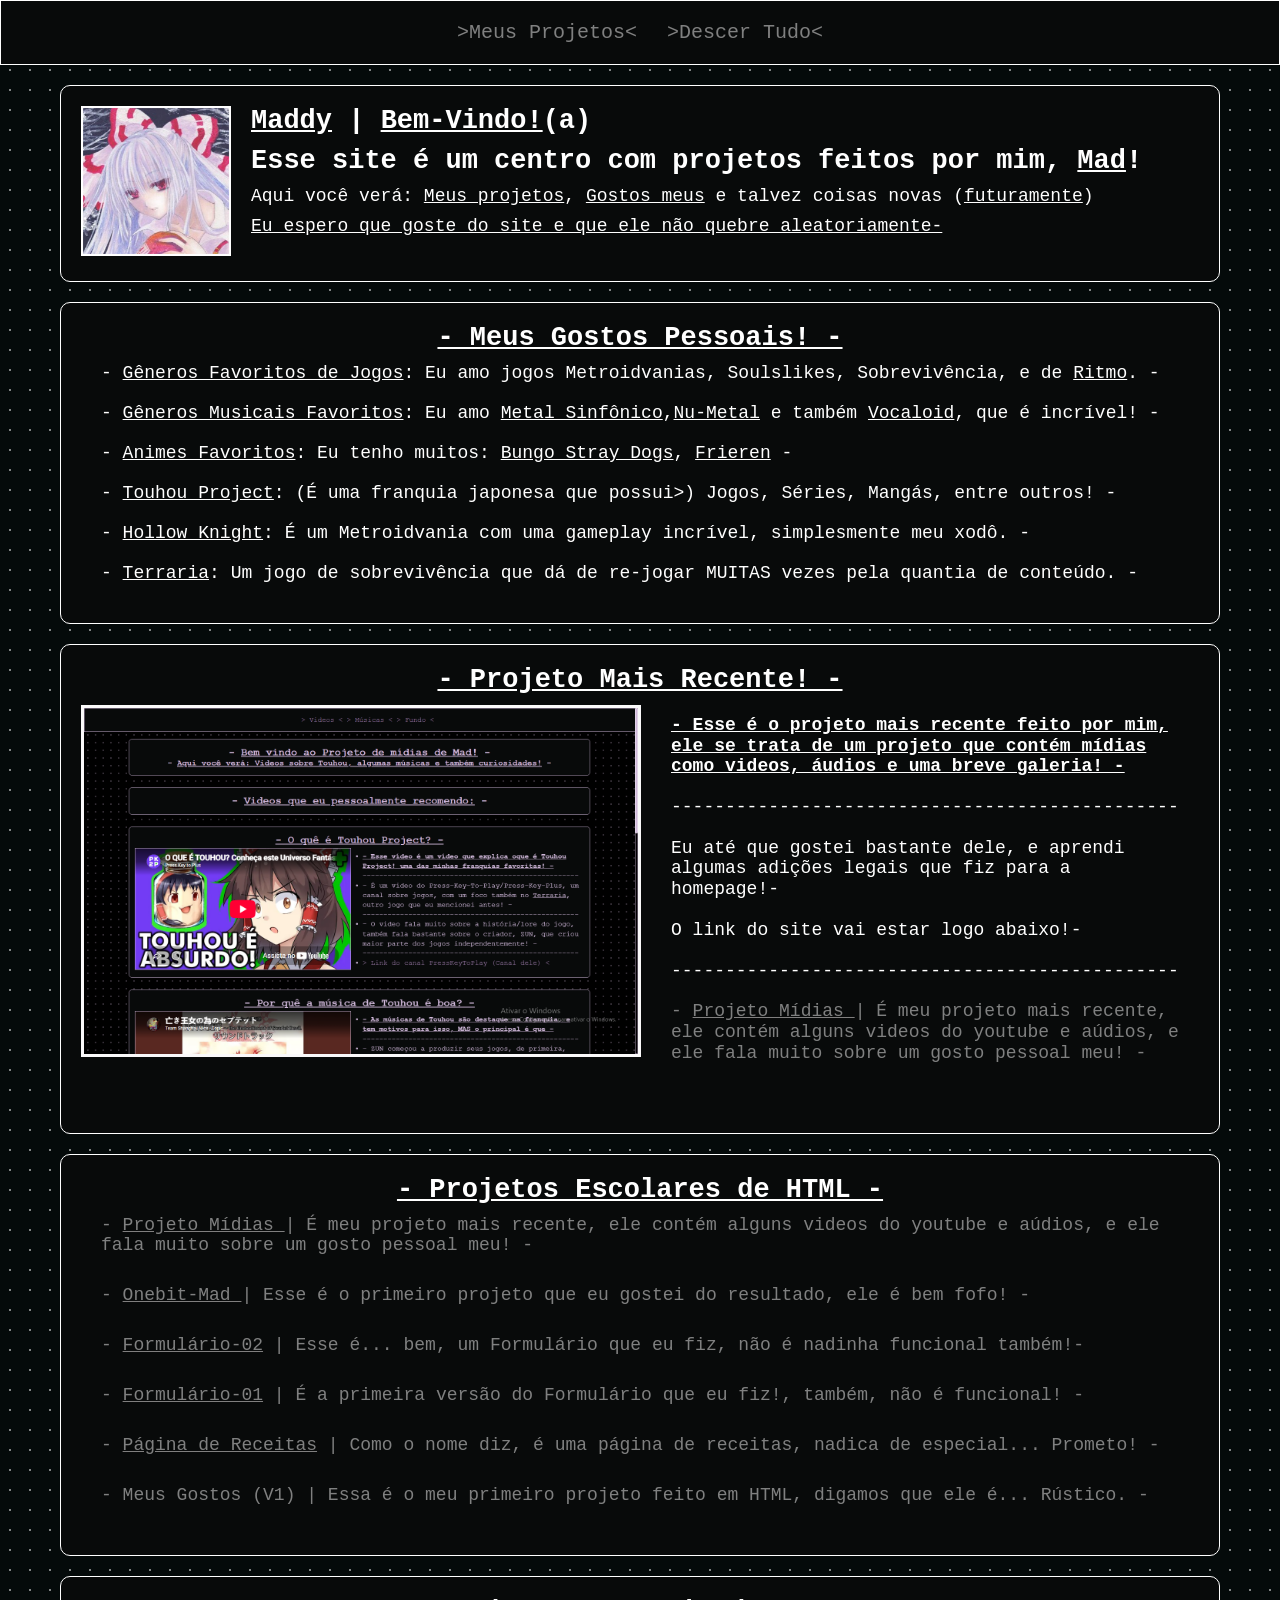
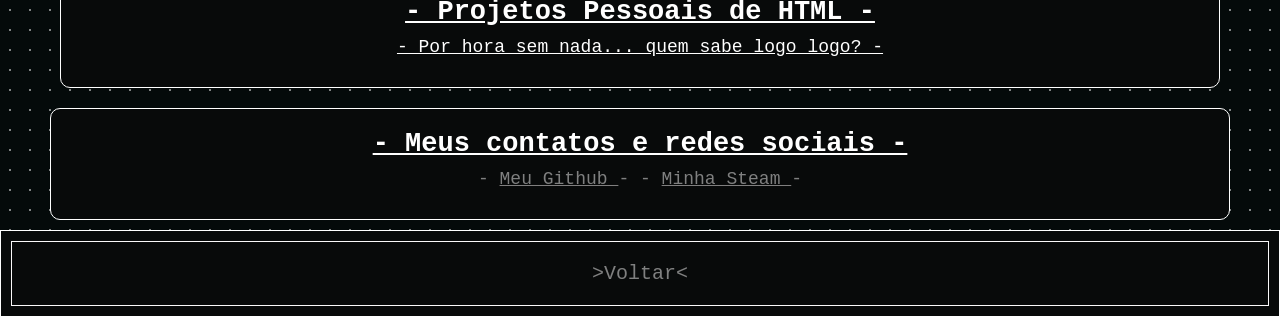
<file: docs/index.html>
<!DOCTYPE html>
<html lang="pt-br">
<head>
  <meta charset="UTF-8">
  <meta name="viewport" content="width=device-width, initial-scale=1.0">
  <link rel="stylesheet" href="estilo/estilo.css">
  <title>Maddy!</title>

  <link rel="icon" type="image/png" href="img/Mokou-Main-Icon.png">

<style>

html {scroll-behavior: smooth; }

</style>

</head>
<body>

  <p id="topo"></p>

  <nav class="menu">

    <ul>
  
      <li><a href="#projetos"> >Meus Projetos< </a></li>
      <li><a href="#footer-nav"> >Descer Tudo< </a></li>

    </ul>

  </nav>
 
  <main>
  
    <section id="inicio"> 
     
      <div class="div-perfil">

        <a href="https://github.com/MaddyLovesTheNumberFour" target="_blank">
          <img src="img/mokou-fujiwara-perfil.png" alt="Perfil com Personagem Mokou Fujiwara de Touhou  Project" class="perfil-mokou">
        </a>  

          <div class="texto-perfil-div">

            <h1><p><u>Maddy</u> | <u>Bem-Vindo!</u>(a) </p></h1> 

            <h2>Esse site é um centro com projetos feitos por mim, <u>Mad</u>!</h2>

            <p>Aqui você verá: <u>Meus projetos</u>, <u>Gostos meus</u> e talvez coisas novas
             (<u>futuramente</u>)</p>

            <p> <u>Eu espero que goste do site e que ele não quebre aleatoriamente-</u> </p>

          </div>

      </div>

    </section>

<section id="gostos">

      <div class="div-textos-centrais">

        <h2> <u>- Meus Gostos Pessoais! -</u> </h2>

      </div>

      <ul>
      
        <li> <p>- <u>Gêneros Favoritos de Jogos</u>: Eu amo jogos Metroidvanias, Soulslikes, Sobrevivência, e de <u>Ritmo</u>. -</p> </li>

        <li> <p>- <u>Gêneros Musicais Favoritos</u>: Eu amo <u>Metal Sinfônico</u>,<u>Nu-Metal</u> e também <u>Vocaloid</u>, que é incrível! -</p> </li> 

        <li> <p> - <u>Animes Favoritos</u>: Eu tenho muitos: <u>Bungo Stray Dogs</u>, <u>Frieren</u> - </p></li>

        <li> <p>- <u>Touhou Project</u>: (É uma franquia japonesa que possui>) Jogos, Séries, Mangás, entre outros! -</p></li>
  
        <li> <p> - <u>Hollow Knight</u>: É um Metroidvania com uma gameplay incrível, simplesmente meu xodô. - </p></li>
       
        <li> <p> - <u>Terraria</u>: Um jogo de sobrevivência que dá de re-jogar MUITAS vezes pela quantia de conteúdo. - </p> </li>

      </ul>

    </section>

    <section id="projetos">
      
      <div class="div-textos-centrais">

        <h2> <u>- Projeto Mais Recente! -</u> </h2>

      </div> 

          <div class="div-imagem">
            <a href="Projetos/Projeto - Mídias/index.html" target="_blank">
              <img src="img/projeto-midia-print.PNG" alt="Imagem-Site-Mais-Recente"  class="imagem-recente">
            </a> 
            <div class="div-texto-imagem">

              <ul>

                <li> <h4> <u>- Esse é o projeto mais recente feito por mim, ele se trata de um projeto que contém mídias como videos, áudios e uma breve galeria! -</u> </h4> </li>

                <p>-----------------------------------------------</p>

                <li> <p>Eu até que gostei bastante dele, e aprendi algumas adições legais que fiz para a homepage!-</p> </li>

                <li> <p>O link do site vai estar logo abaixo!-</p> </li>

                <p>-----------------------------------------------</p>

                <li>  <a href="Projetos/Projeto - Mídias/index.html"> <p> - <u>  Projeto Mídias </u> | É meu projeto mais recente, ele contém alguns videos do youtube e aúdios, e ele fala muito sobre um gosto pessoal meu!  - </p>  </a> </li>

              </ul>

            </div>

          </div>

    </section>
 

    <section id="projetos">
      
      <div class="div-textos-centrais">

        <h2> <u>- Projetos Escolares de HTML -</u> </h2>

      </div>

      <ul>
  
        <li>  <a href="Projetos/Projeto - Mídias/index.html"> <p> - <u>  Projeto Mídias </u> | É meu projeto mais recente, ele contém alguns videos do youtube e aúdios, e ele fala muito sobre um gosto pessoal meu!  - </p>  </a> </li>

        <li> <a href="Projetos/Onebit-4/docs/index.html"> <p> - <u>  Onebit-Mad </u> | Esse é o primeiro projeto que eu gostei do resultado, ele é bem fofo!  - </p>  </a> </li>

        <li> <a href="Projetos/Formulário-02/index.html">  <p> - <u> Formulário-02</u> | Esse é... bem, um Formulário que eu fiz, não é nadinha funcional também!-</p> </a> </li>

        <li> <a href="Projetos/Formulário-01/index.html"> <p> - <u> Formulário-01</u> | É a primeira versão do Formulário que eu fiz!, também, não é funcional! - </p> </a> </li>

        <li> <a href="Projetos/Bolo-Receitas/index.html"> <p>- <u>Página de Receitas</u> | Como o nome diz, é uma página de receitas, nadica de especial... Prometo!  - </p>  </a> </li> 

        <li> <a href="Projetos/Meus-Gostos-V1/index.html"> <p>- Meus Gostos (V1) | Essa é o meu primeiro projeto feito em HTML, digamos que ele é... Rústico. -</p> </a> </li> </p>

       </ul>

    </section>
 
    <section id="projetos">
      
      <div class="div-textos-centrais">
        <h2> <u>- Projetos Pessoais de HTML -</u> </h2>
        <p> <u>- Por hora sem nada... quem sabe logo logo? -</u> </p>
      </div>

    </section>

    <section id="minhas-redes-sociais">

      <div class="div-textos-centrais">
        <h2> <u>- Meus contatos e redes sociais -</u> </h2>

          <a href="https://github.com/MaddyLovesTheNumberFour" target="_blank" > <p> - <u> Meu Github </u> - </p> </a>
        
          <a href="https://steamcommunity.com/profiles/76561199491783665/" target="_blank" > <p> - <u> Minha Steam </u> - </p> </a>

      </div>
    
    </section>

  </main>

  <footer>

  <nav id="footer-nav">

      <ul>

        <li><a href="#topo"> >Voltar< </a></li>

      </ul>

  </nav>

  </footer>

</body>
</html>
</file>
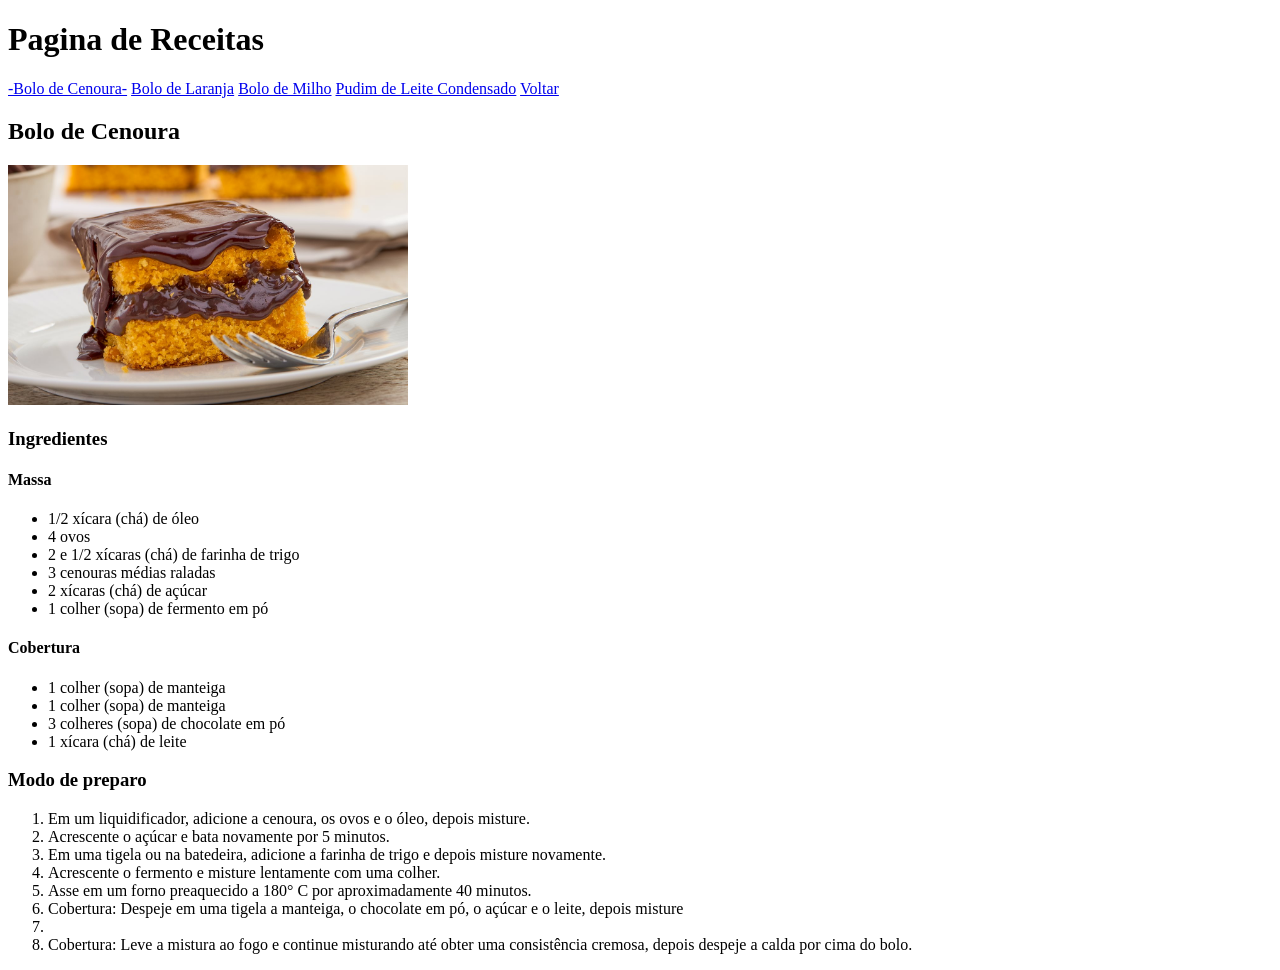
<file: docs/Projetos/Bolo-Receitas/index.html>
<!DOCTYPE html>
<html lang="pt-br">
<head>
  <meta charset="UTF-8">
  <meta name="viewport" content="width=device-width, initial-scale=1.0">
  <title>Document</title>
</head>
<body>
  <h1>Pagina de Receitas</h1>

  <a href="index.html">-Bolo de Cenoura-</a> 

  <a href="laranja.html">Bolo de Laranja</a>

  <a href="milho.html">Bolo de Milho</a>

  <a href="pudim.html">Pudim de Leite Condensado</a> 

  <a href="../../index.html"> Voltar </a>

  <h2>Bolo de Cenoura</h2>

  <img src="img/bolo_cenoura.jpg" width="400">

  <h3>Ingredientes</h3>

  <h4>Massa</h4>

  <ul>

    <li>1/2 xícara (chá) de óleo</li>

    <li>4 ovos</li>

    <li>2 e 1/2 xícaras (chá) de farinha de trigo</li>

    <li>3 cenouras médias raladas</li>

    <li>2 xícaras (chá) de açúcar</li>

    <li>1 colher (sopa) de fermento em pó</li>

  </ul>

  <h4>Cobertura</h4>

  <ul>

    <li>1 colher (sopa) de manteiga</li>

    <li>1 colher (sopa) de manteiga</li>

    <li>3 colheres (sopa) de chocolate em pó</li>

    <li>1 xícara (chá) de leite</li>

  </ul>

  <h3>Modo de preparo</h3>

  <ol>

    <li>Em um liquidificador, adicione a cenoura, os ovos e o óleo, depois misture.</li>

    <li>Acrescente o açúcar e bata novamente por 5 minutos.</li>

    <li>Em uma tigela ou na batedeira, adicione a farinha de trigo e depois misture novamente.</li>

    <li>Acrescente o fermento e misture lentamente com uma colher.</li>

    <li>Asse em um forno preaquecido a 180° C por aproximadamente 40 minutos.</li>

    <li>Cobertura: Despeje em uma tigela a manteiga, o chocolate em pó, o açúcar e o leite, depois misture<li>

    <li>Cobertura: Leve a mistura ao fogo e continue misturando até obter uma consistência cremosa, depois despeje a calda por cima do bolo.</li>

  </ol>

</body>

</html>
</file>
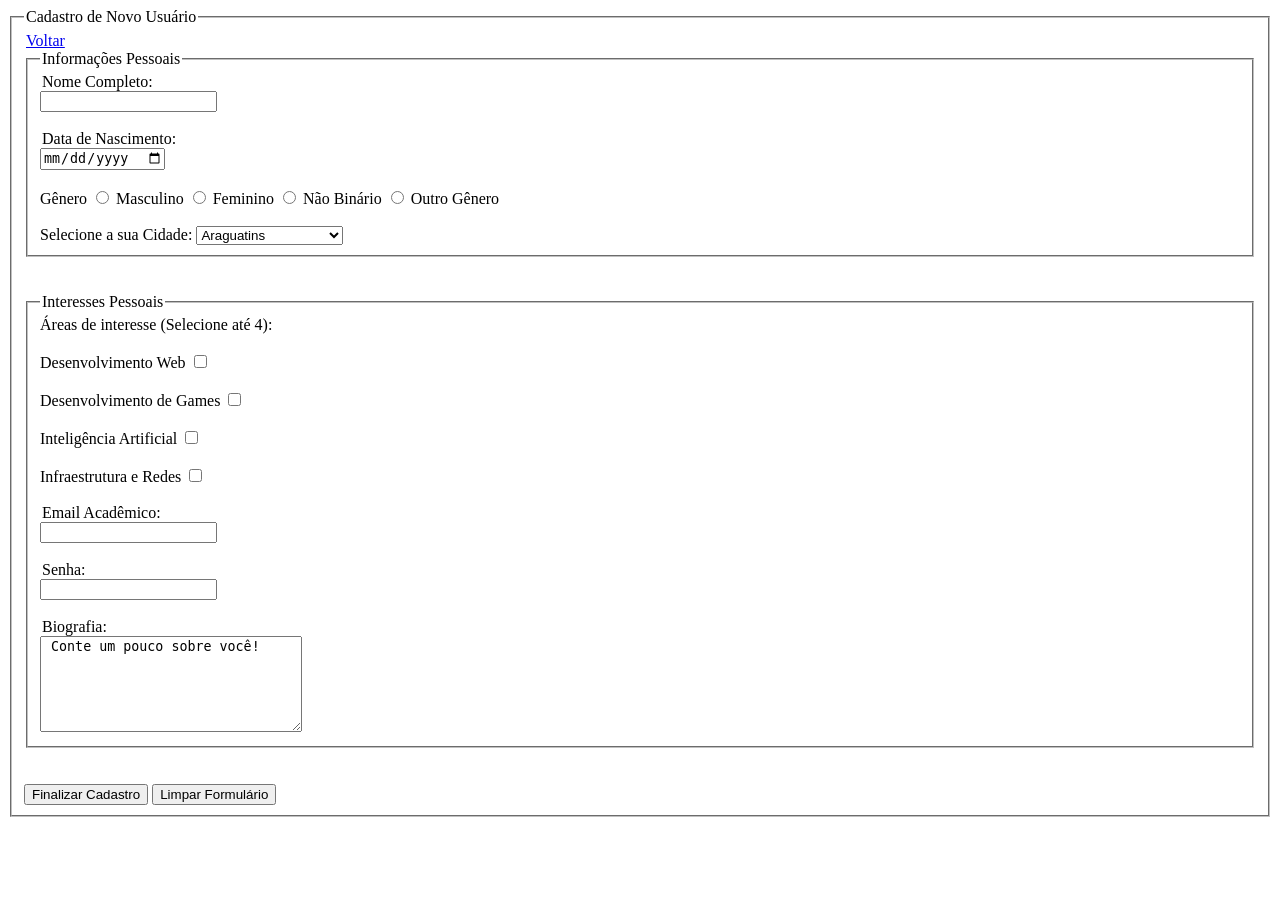
<file: docs/Projetos/Formulário-02/index.html>
<!DOCTYPE html>
<html lang="en">
<head>
    <meta charset="UTF-8">
    <meta name="viewport" content="width=device-width, initial-scale=1.0">
    <title>Cadastro de Novo Usuário</title>

</head>

<body>

<form action="" method="post">



<fieldset id="Cadastro">

<legend> Cadastro de Novo Usuário </legend>

<legend> <a href="../../index.html"> Voltar </a> </legend>

<fieldset id="Informações Pessoais">

<legend>Informações Pessoais</legend>

<legend> Nome Completo: </legend>

<input type="text" name="nome" id="nome">

<br> <br>

<legend>Data de Nascimento: </legend>


<input type="date" name=" Data de Nascimento " id=" Data de Nascimento ">

<br> <br>

<span> Gênero </span>



<input type="radio" name="Gênero" id="masculino">

<label for="masculino">Masculino</label>


<input type="radio" name="Gênero" id="feminino">


<label for="radio">Feminino</label>


<input type="radio" name="Gênero" id="não_binário">

<label for="não_binário"> Não Binário </label>


<input type="radio" name="Gênero" id="outro_gênero">

<label for="outro_gênero"> Outro Gênero </label>



<br> <br>

<label for="Cidade"> Selecione a sua Cidade: </label>    

<select name="Cidade" id="Cidade">

    <option value="araguatins"> Araguatins </option>

    <option value="palmas"> Palmas </option>

    <option value="gurupi"> Gurupi </option>

    <option value="porto nacional"> Porto nacional </option>

    <option value="paraíso do tocantins"> Paraíso do Tocantins </option>

    <option value="colinas do tocantins"> Colinas do tocantins </option>

</select>

</fieldset>

<br> <br>

<fieldset id="Interesses Pessoais">

<legend> Interesses Pessoais </legend>

Áreas de interesse  (Selecione até 4):

<br> <br>

Desenvolvimento Web

<input type="checkbox" name="Desenvolvimento Web" id="Desenvolvimento Web">

<br>  <br>

Desenvolvimento de Games 

<input type="checkbox" name="Desenvolvimento de Games" id="Desenvolvimento de Games">

<br> <br>

Inteligência Artificial

<input type="checkbox" name="Inteligência Artificial" id="Inteligência Artificial">

<br> <br>

Infraestrutura e Redes

<input type="checkbox" name="Infraestrutura e Redes" id="Infraestrutura e Redes">

<br> <br>

<legend> Email Acadêmico: </legend>

<input type="email" name="Email Acadêmico" id="Email Acadêmico">

<br><br>

<legend> Senha: </legend>

<input type="password" name="Senha" id="Senha">

<br> <br>

<legend> Biografia: </legend>

<textarea name="Biografia" id="Biografia" cols="30" rows="6" placeholder=""> Conte um pouco sobre você! </textarea>

</fieldset>

<br> <br>

<input type="submit" value="Finalizar Cadastro"> 

<input type="reset" value="Limpar Formulário">

</body>

</form>

</html>
</file>
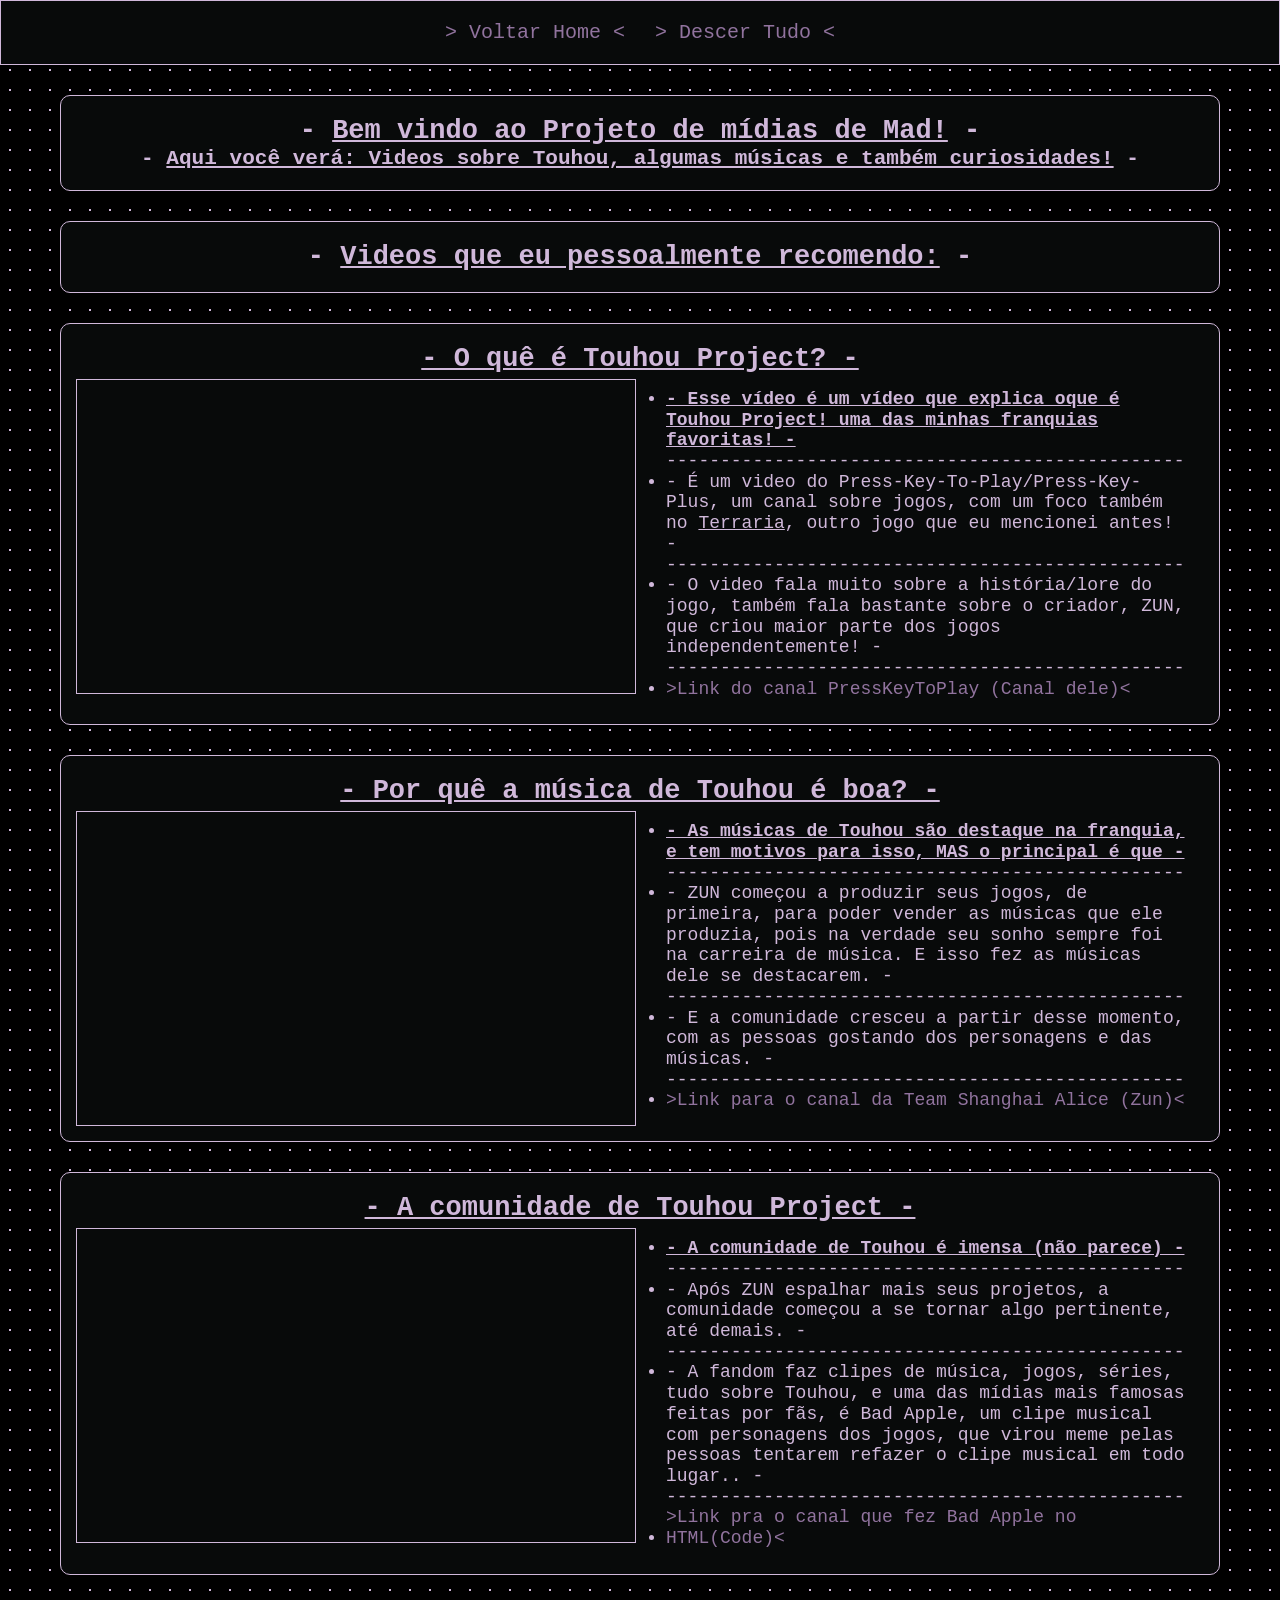
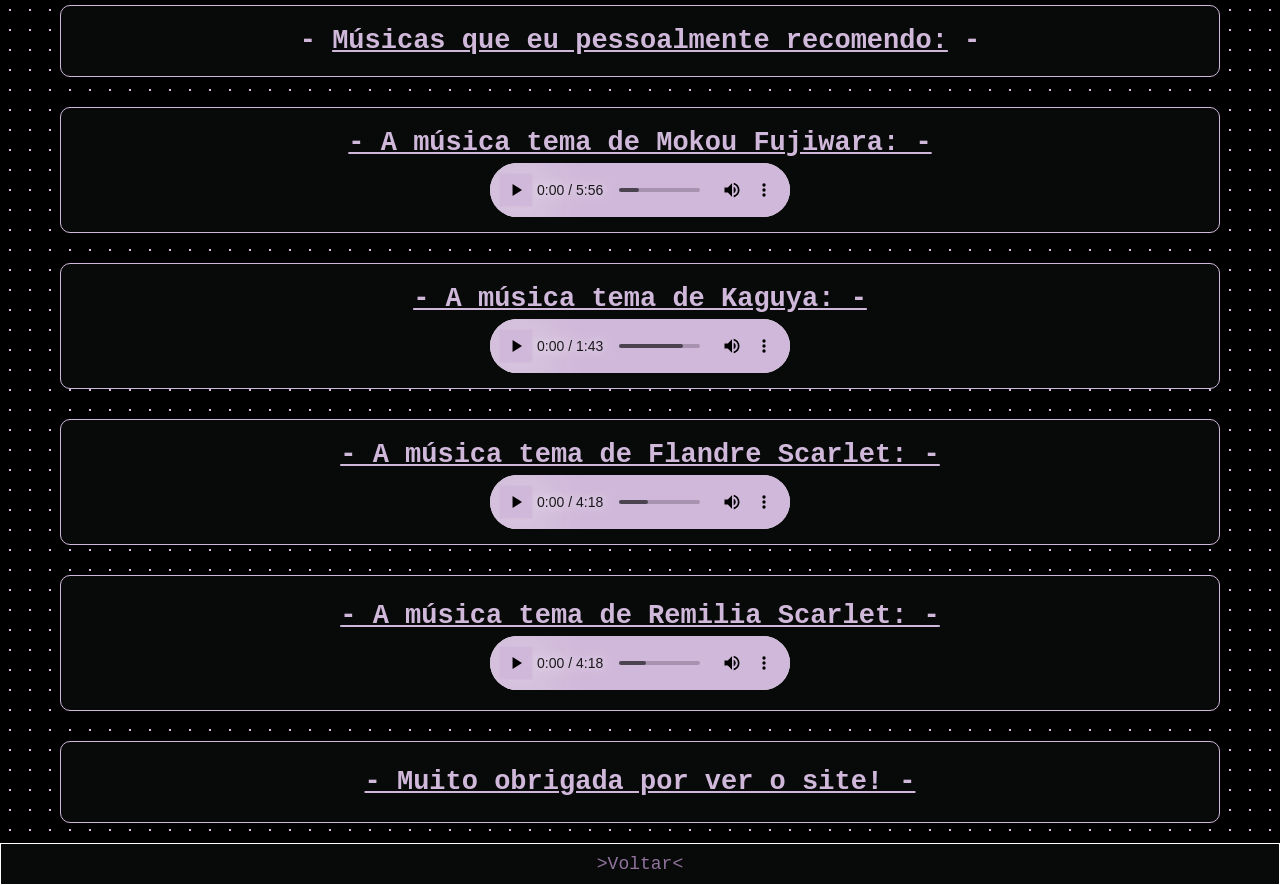
<file: docs/Projetos/Projeto - Mídias/index.html>
<!DOCTYPE html>
<html lang="pt-br">
<head>
    <meta charset="UTF-8">
    <meta name="viewport" content="width=device-width, initial-scale=1.0">
    <title>Maddy Projetos Mídias!</title>
    <link rel="stylesheet" href="style/style.css">
    <link rel="icon" href="media/img/Kaguya-icon.png">
<style>

html {scroll-behavior: smooth;}

</style>

</head>

<body>
    
<header id="header-nav">

<nav>
    <ul>
       
        <li>  <a href="../../index.html"> > Voltar Home < </a> </li> 
        <li> <a href="#footer-fundo"> > Descer Tudo < </a> </li>
        
    </ul>
</nav>

</header>

<main>

<section id="section-topo-main">

    <div class="div-texto-alinhado">
        <h2> - <u>  Bem vindo ao Projeto de mídias de Mad!</u> - </h2>
        <h3> - <u> Aqui você verá: Videos sobre Touhou, algumas músicas e também curiosidades!</u> - </h3>
    </div>
    
</section>

<section id="section-topo-main">

    <div class="div-texto-alinhado">
        <h2> - <u>Videos que eu pessoalmente recomendo:</u> - </h2>
    </div>
    
</section>

<section id="primeira-section">

    <div class="div-texto-alinhado">
     <h2> <u> - O quê é Touhou Project? - </u> </h2>
    </div>

    <div class="div-video">

        <iframe class="video" src="https://www.youtube.com/embed/Tbg6k9arR_0?si=x8BxzDXMrAItci93" title="YouTube video player" frameborder="0" allow="accelerometer; autoplay; clipboard-write; encrypted-media; gyroscope; picture-in-picture; web-share" referrerpolicy="strict-origin-when-cross-origin" allowfullscreen></iframe>

        <div class="div-texto-video">
            <ul>
                <li> <h4> <u>- Esse vídeo é um vídeo que explica oque é Touhou Project! uma das minhas franquias favoritas! -</u> </h4> </li>
        
                <p> ------------------------------------------------ </p>

                <li> <p> - É um video do Press-Key-To-Play/Press-Key-Plus, um canal sobre jogos, com um foco também no <u>Terraria</u>, outro jogo que eu mencionei antes! - </p> </li>

                <p> ------------------------------------------------ </p>

                <li> <p> - O video fala muito sobre a história/lore do jogo, também fala bastante sobre o criador, ZUN, que criou maior parte dos jogos independentemente! - </p>

                <p> ------------------------------------------------ </p>

                <li> <a href="https://www.youtube.com/@presskeytoplay" target="_blank"> >Link do canal PressKeyToPlay (Canal dele)< </a> </li>
            </ul>    
        </div>

    </div>

</section>

<section id="segunda-section">

    <div class="div-texto-alinhado">
     <h2> <u> - Por quê a música de Touhou é boa? - </u> </h2>
    </div>

    <div class="div-video">

        <iframe class="video" src="https://www.youtube.com/embed/Kg0sXrz-zWQ?si=Gzm5ivbBXebKJ8nx" title="YouTube video player" frameborder="0" allow="accelerometer; autoplay; clipboard-write; encrypted-media; gyroscope; picture-in-picture; web-share" referrerpolicy="strict-origin-when-cross-origin" allowfullscreen></iframe>

        <div class="div-texto-video">
            <ul>
                <li id="li-sec-2" > <h4> <u>- As músicas de Touhou são destaque na franquia, e tem motivos para isso, MAS o principal é que -</u>  </h4> </li>
        
                <p> ------------------------------------------------ </p>

                <li> <p> - ZUN começou a produzir seus jogos, de primeira, para poder vender as músicas que ele produzia, pois na verdade seu sonho sempre foi na carreira de música. E isso fez as músicas dele se destacarem. - </p> </li>

                <p> ------------------------------------------------ </p>


                <li> <p> - E a comunidade cresceu a partir desse momento, com as pessoas gostando dos personagens e das músicas. - </p> </li>
                <p> ------------------------------------------------ </p>

                <li> <a href="https://www.youtube.com/channel/UCYiYZYbDlyy17QiX5CxCTeQ" target="_blank"> >Link para o canal da Team Shanghai Alice (Zun)< </a> </li>
            </ul>       
        </div>

    </div>

</section>

<section id="terceira-section">

    <div class="div-texto-alinhado">
     <h2> <u> - A comunidade de Touhou Project - </u> </h2>
    </div>

    <div class="div-video">

    <iframe class="video" src="https://www.youtube.com/embed/P4eik9RrGgw?si=nVVNyQ7UOf1RCj6p" title="YouTube video player" frameborder="0" allow="accelerometer; autoplay; clipboard-write; encrypted-media; gyroscope; picture-in-picture; web-share" referrerpolicy="strict-origin-when-cross-origin" allowfullscreen></iframe>

        <div class="div-texto-video">
            <ul> 
                <li> <h4> <u>- A comunidade de Touhou é imensa (não parece) -</u>  </h4> </li>
        
                <p> ------------------------------------------------ </p>

                <li> <p> - Após ZUN espalhar mais seus projetos, a comunidade começou a se tornar algo pertinente, até demais. - </p> </li>

                <p> ------------------------------------------------ </p>


                <li> <p> - A fandom faz clipes de música, jogos, séries, tudo sobre Touhou, e uma das mídias mais famosas feitas por fãs, é Bad Apple, um clipe musical com personagens dos jogos, que virou meme pelas pessoas tentarem refazer o clipe musical em todo lugar.. - </p> </li>
                <p> ------------------------------------------------ </p>

                <li> <a href="https://www.youtube.com/@lapualpha" target="_blank"> >Link pra o canal que fez Bad Apple no HTML(Code)<</a> </li>
            </ul>
        </div>

    </div>

</section>

<section id="quarta-section">

    <div class="div-texto-alinhado">
        <h2> - <u>Músicas que eu pessoalmente recomendo:</u> - </h2>
    </div>

</section>

<section id="quinta-section">

    <div class="div-texto-alinhado">
     <h2> <u> - A música tema de Mokou Fujiwara: - </u> </h2>
    </div>

    <div class="div-audio">

        <audio class="audio-mokou" src="media/audio/Mokou-Theme.mp3" controls ></audio>

    </div>    

</section>

<section id="sexta-section">

    <div class="div-texto-alinhado">
     <h2> <u> - A música tema de Kaguya: - </u> </h2>
    </div>

    <div class="div-audio">

        <audio class="audio-kaguya" src="media/audio/Kaguya-Theme.mp3" controls ></audio>

    </div>    

</section>

<section id="setima-section">

    <div class="div-texto-alinhado">
     <h2> <u> - A música tema de Flandre Scarlet: - </u> </h2>
    </div>

    <div class="div-audio">

        <audio class="audio-flandre" src="media/audio/Flandre-Theme.mp3" controls ></audio>

    </div>    

</section>

<section id="oitava-section">

    <div class="div-texto-alinhado">
     <h2> <u> - A música tema de Remilia Scarlet: - </u> </h2>
    </div>

    <div class="div-audio">

        <audio class="audio-remilia" src="media/audio/Remilia-Theme.mp3" controls ></audio>

    </div>    

</section>

<section id="nona-section">

    <div class="div-texto-alinhado">
     <h2> <u> - Muito obrigada por ver o site! - </u> </h2>
    </div> 

</section>

</main>

  <footer id="footer-fundo">

      <ul>

        <li><a href="#header-nav"> >Voltar< </a></li>

      </ul>

  </footer>

</body>

</html>
</file>
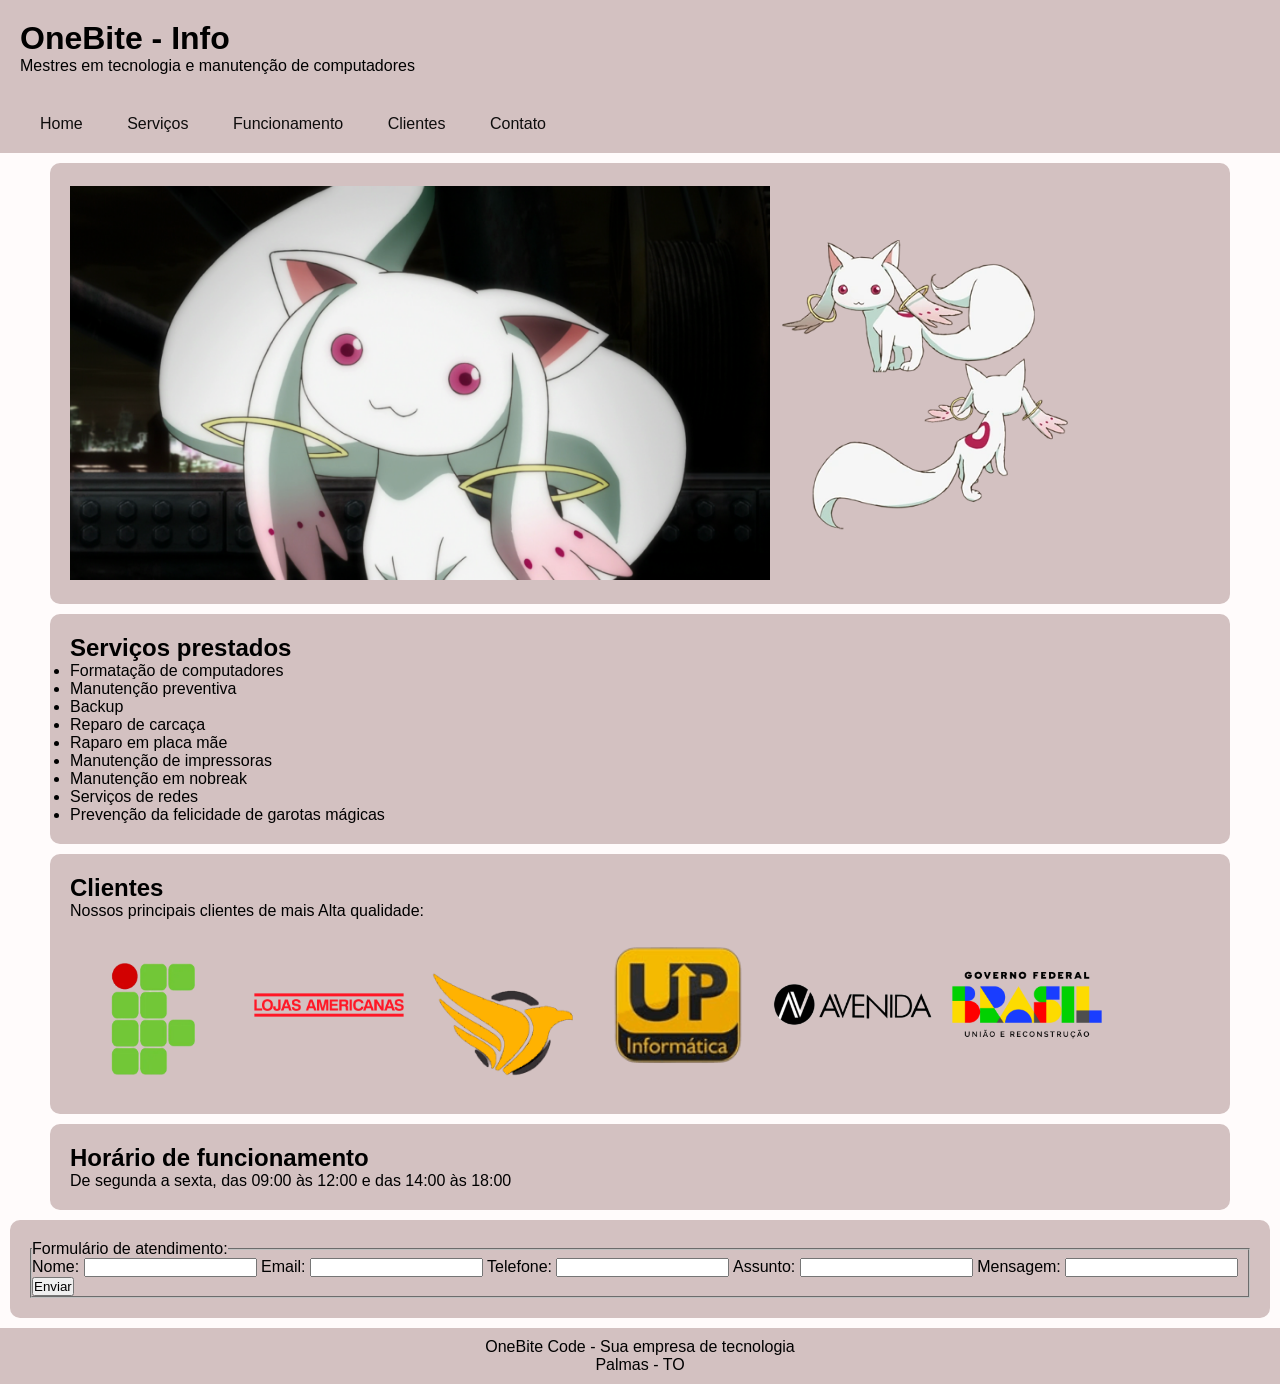
<file: docs/Projetos/Onebit-4/docs/index.html>
<!DOCTYPE html>
<html lang="pt-br">
<head>
  <meta charset="UTF-8">
  <meta name="viewport" content="width=device-width, initial-scale=1.0">
  <link rel="stylesheet" href="estilo/estilo.css">
  <title>OneBite Code - Sua assistência técnica</title>
<style>
html {scroll-behavior: smooth;  
}


</style>


</head>
<body>
  <header>
    <h1>OneBite - Info</h1>
    <p>Mestres em tecnologia e manutenção de computadores</p>
  </header>

  <nav>
    <ul>
      <li><a href="#index.html">Home</a></li>
      <li><a href="#servicos">Serviços</a></li>
      <li><a href="#funcionamento">Funcionamento</a></li>
      <li><a href="#clientes">Clientes</a></li>
      <li><a href="#contato">Contato</a></li>
    </ul>
  </nav>

  <main>
    
    <section id="banner">
      <img src="img/banner.png" alt="Gato Maldito de Madoka Magica (Anime)" width="700" height">
      <img src="img/Kyubey.webp" alt="Gato Maldito de Madoka Magica (Anime)" width="300" height">
    </section>

    <section id="servicos">
      <h2>Serviços prestados</h2>
      <ul>
        <li>Formatação de computadores</li>
        <li>Manutenção preventiva</li>
        <li>Backup</li>
        <li>Reparo de carcaça</li>
        <li>Raparo em placa mãe</li>
        <li>Manutenção de impressoras</li>
        <li>Manutenção em nobreak</li>
        <li>Serviços de redes</li>
        <li>Prevenção da felicidade de garotas mágicas</li>
      </ul>
    </section>

   <main>

   <section>

   </section>

   <section id="clientes">

        <h2>Clientes</h2>
        <p>Nossos principais clientes de mais Alta qualidade:</p> 

        <section>

         <img src="img/Ifto.png" alt="Logo IFTO" width="170"> 

         <img src="img/Logo Lojas Americanas.png" alt="Logo Lojas Americanas" width="170">

         <img src="img/StarTeq Loja Informática Logo.png" alt="Logo StarTeq ( Logo Loja Informática )" width="170">

         <img src="img/UpInfinito Logo.png" alt="Logo UpInfinito ( Loja de Informática )" width="170">

         <img src="img/Avenida Loja.png" alt="Logo Loja de roupas Avenida" width=170">

         <img src="img/Governo Federal Logo.png" alt="" width="170">
         
        </section>
   </section>

  </main>

    <section id="funcionamento">
      <h2>Horário de funcionamento</h2>
      <p>De segunda a sexta, das 09:00 às 12:00 e das 14:00 às 18:00</p>
    </section>

  </main>

    <section id="contato"

      <form action="" method="post">

        <fieldset>

          <legend> Formulário de atendimento: </legend>

          <label for="name">Nome:</label>

          <input type="text" name="name" id="name"> 

          <label for="email">Email:</label>

          <input type="email" name="email" id="email">

          <label for="telefone">Telefone:</label>

          <input type="tel" name="telefone" id="telefone">

         <label for="assunto">Assunto:</label>

          <input type="text" name="assunto" id="assunto">

         <label for="mensagem">Mensagem:</label>

         <input type="text" name="mensagem" id="assunto">

         <input type="button" value="Enviar">
    

    </fieldset>

  </form>

 </section>

  <footer>
   
    <p>

      OneBite Code - Sua empresa de tecnologia <br>
      Palmas - TO
    </p>

  </footer>

</body>
</html>
</file>
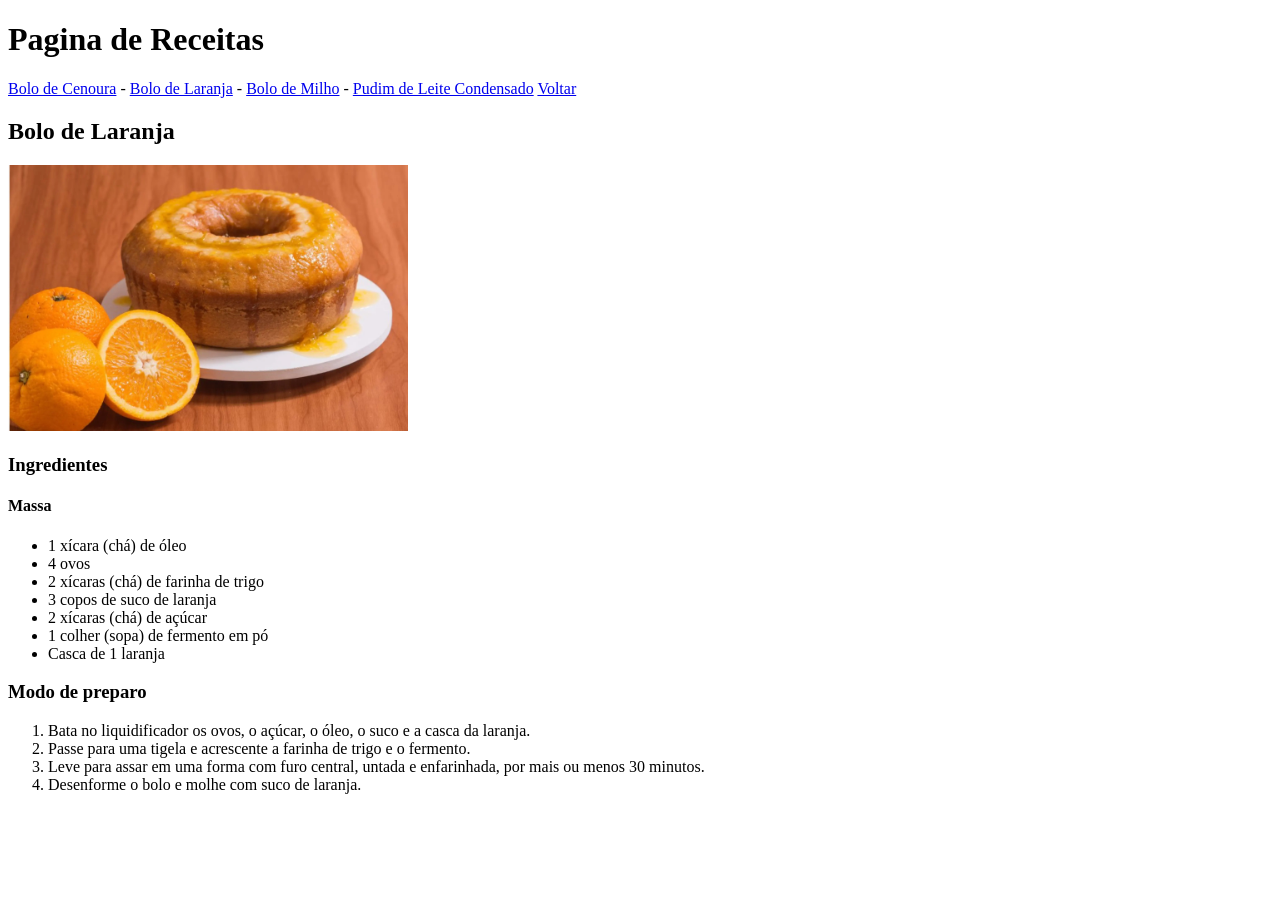
<file: docs/Projetos/Bolo-Receitas/laranja.html>
<!DOCTYPE html>
<html lang="pt-br">
<head>
  <meta charset="UTF-8">
  <meta name="viewport" content="width=device-width, initial-scale=1.0">
  <title>Document</title>
</head>
<body>
  <h1>Pagina de Receitas</h1>
  <a href="index.html">Bolo de Cenoura</a> - <a href="laranja.html">Bolo de Laranja</a> - <a href="milho.html">Bolo de Milho</a> - <a href="pudim.html">Pudim de Leite Condensado</a> <a href="../../index.html"> Voltar </a>
  <h2>Bolo de Laranja</h2>
  <img src="img/bolo_laranja.jpeg" width="400">
  <h3>Ingredientes</h3>
  <h4>Massa</h4>
  <ul>
    <li>1 xícara (chá) de óleo</li>
    <li>4 ovos</li>
    <li>2 xícaras (chá) de farinha de trigo</li>
    <li>3 copos de suco de laranja</li>
    <li>2 xícaras (chá) de açúcar</li>
    <li>1 colher (sopa) de fermento em pó</li>
    <li>Casca de 1 laranja</li>
  </ul>
  <h3>Modo de preparo</h3>
  <ol>
    <li>Bata no liquidificador os ovos, o açúcar, o óleo, o suco e a casca da laranja.</li>
    <li>Passe para uma tigela e acrescente a farinha de trigo e o fermento.</li>
    <li>Leve para assar em uma forma com furo central, untada e enfarinhada, por mais ou menos 30 minutos.</li>
    <li>Desenforme o bolo e molhe com suco de laranja.</li>
  </ol>
</body>
</html>
</file>
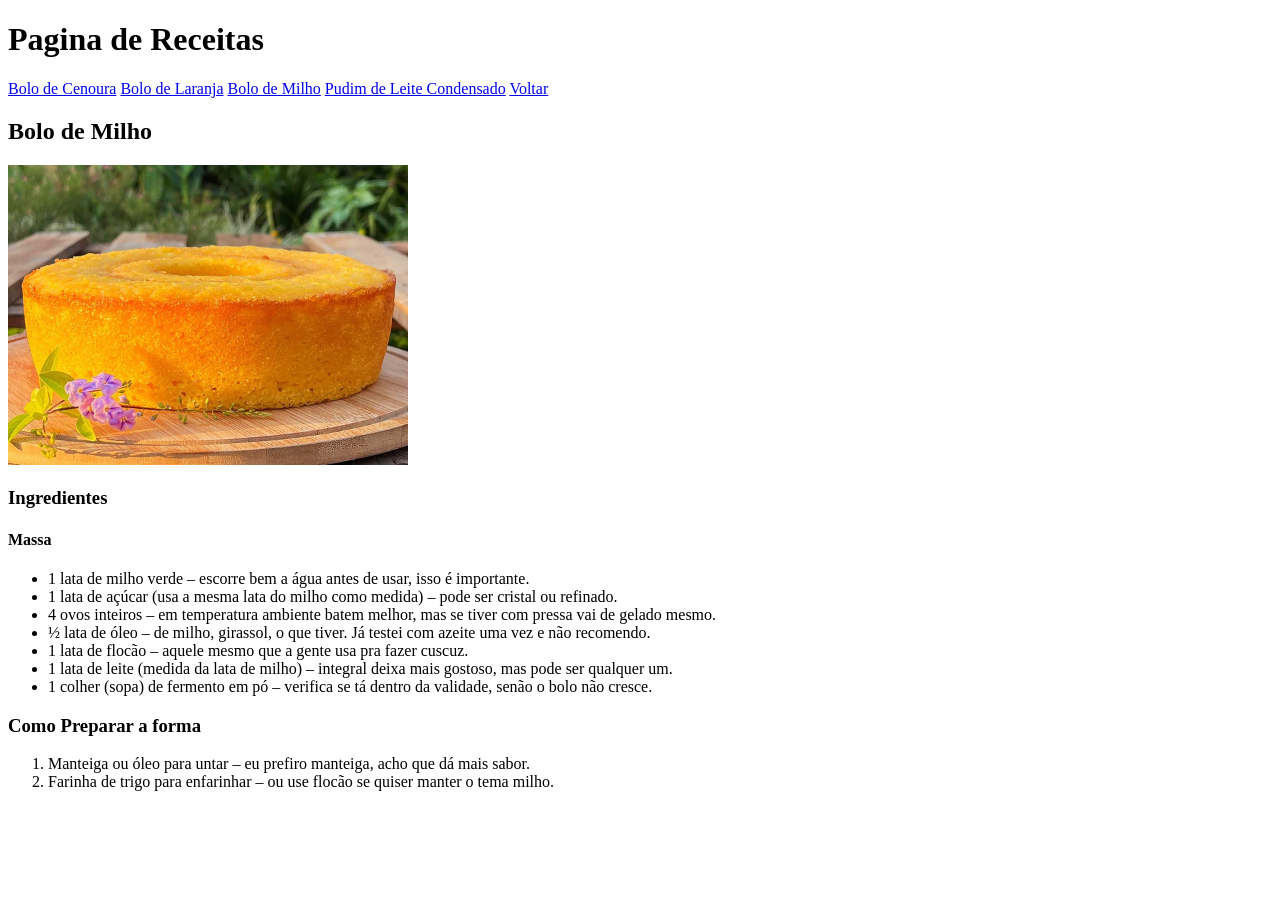
<file: docs/Projetos/Bolo-Receitas/milho.html>
<!DOCTYPE html>
<html lang="pt-br">
<head>
  <meta charset="UTF-8">
  <meta name="viewport" content="width=device-width, initial-scale=1.0">
  <title>Document</title>
</head>
<body>
  <h1>Pagina de Receitas</h1>
  <a href="index.html">Bolo de Cenoura</a> 

  <a href="laranja.html">Bolo de Laranja</a>

  <a href="milho.html">Bolo de Milho</a>

  <a href="pudim.html">Pudim de Leite Condensado</a> 

  <a href="../../index.html"> Voltar </a>

  <h2>Bolo de Milho</h2>
  <img src="img/bolo_milho.jpg" width="400">
  <h3>Ingredientes</h3>
  <h4>Massa</h4>
  <ul>
    <li>1 lata de milho verde – escorre bem a água antes de usar, isso é importante.</li>
    <li>1 lata de açúcar (usa a mesma lata do milho como medida) – pode ser cristal ou refinado.</li>
    <li>4 ovos inteiros – em temperatura ambiente batem melhor, mas se tiver com pressa vai de gelado mesmo.</li>
    <li>½ lata de óleo – de milho, girassol, o que tiver. Já testei com azeite uma vez e não recomendo.</li>
    <li>1 lata de flocão – aquele mesmo que a gente usa pra fazer cuscuz.</li>
    <li>1 lata de leite (medida da lata de milho) – integral deixa mais gostoso, mas pode ser qualquer um.</li>
    <li>1 colher (sopa) de fermento em pó – verifica se tá dentro da validade, senão o bolo não cresce.</li>
  </ul>
  <h3>Como Preparar a forma</h3>
  <ol>
    <li>Manteiga ou óleo para untar – eu prefiro manteiga, acho que dá mais sabor.</li>
    <li>Farinha de trigo para enfarinhar – ou use flocão se quiser manter o tema milho.</li>
   
    
  </ol>
</body>
</html>
</file>
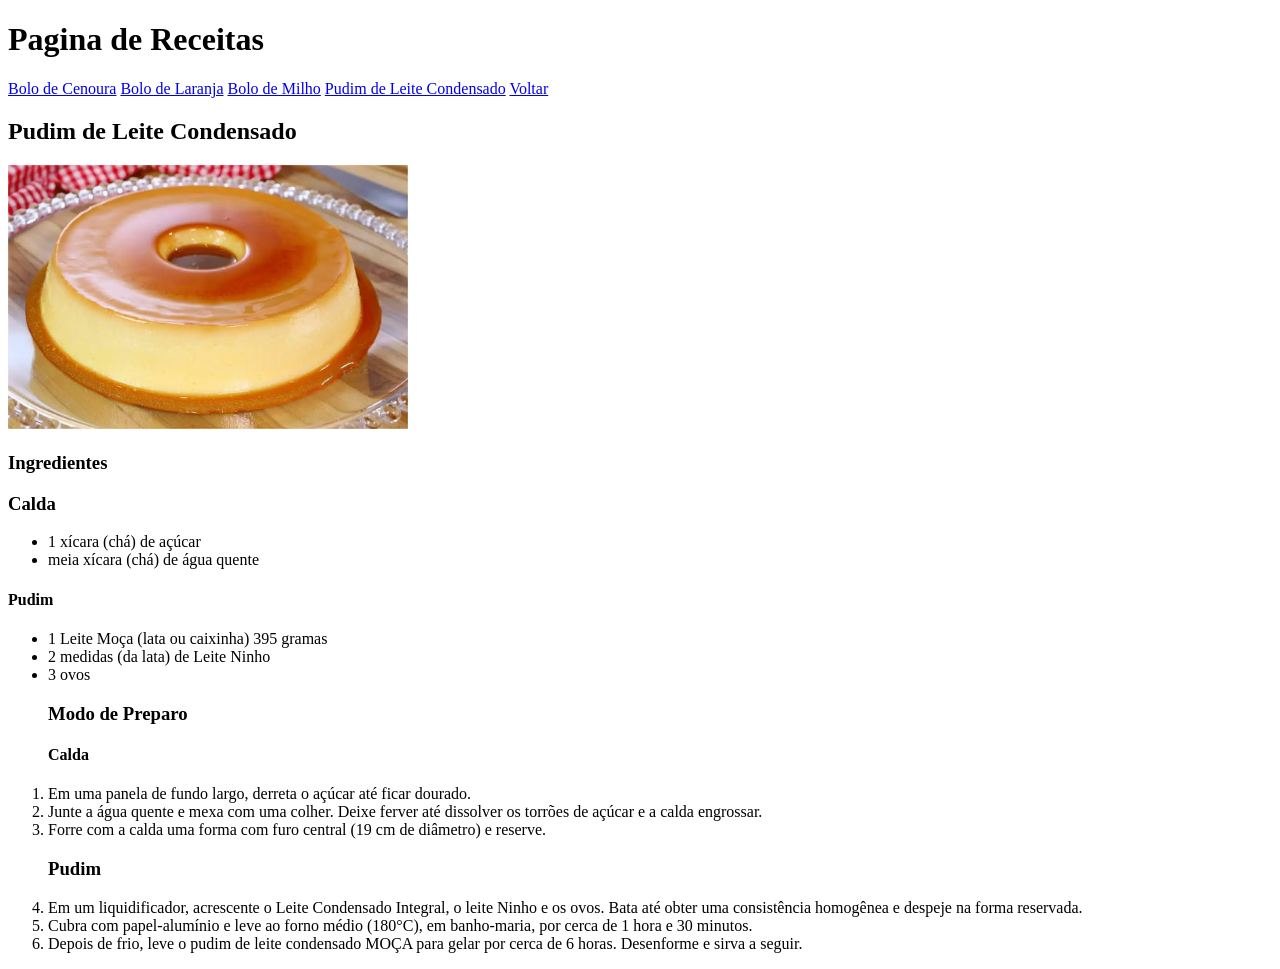
<file: docs/Projetos/Bolo-Receitas/pudim.html>
<!DOCTYPE html>
<html lang="pt-br">
<head>
  <meta charset="UTF-8">
  <meta name="viewport" content="width=device-width, initial-scale=1.0">
  <title>Document</title>
</head>
<body>
  <h1>Pagina de Receitas</h1>

  <a href="index.html">Bolo de Cenoura</a> 

  <a href="laranja.html">Bolo de Laranja</a>

  <a href="milho.html">Bolo de Milho</a>

  <a href="pudim.html">Pudim de Leite Condensado</a> 

  <a href="../../index.html"> Voltar </a>

  <h2>Pudim de Leite Condensado</h2>
  <img src="img/pudim_condensado.jpg" width="400">
  <h3>Ingredientes</h3>
  <h3>Calda</h3>
  <ul>
    <li>1 xícara (chá) de açúcar</li>
    <li>meia xícara (chá) de água quente</li>
  </ul>
  <h4>Pudim</h4>
  <ul>
    <li>1 Leite Moça (lata ou caixinha) 395 gramas</li>
    <li>2 medidas (da lata) de Leite Ninho</li>
    <li>3 ovos</li>
  </ul>
  <ol>
    <h3>Modo de Preparo</h3>
    <h4>Calda</h4>
    <li>Em uma panela de fundo largo, derreta o açúcar até ficar dourado.</li>
    <li>Junte a água quente e mexa com uma colher. Deixe ferver até dissolver os torrões de açúcar e a calda engrossar.</li>
    <li>Forre com a calda uma forma com furo central (19 cm de diâmetro) e reserve.</li>
    <h3>Pudim</h3>
    <li>Em um liquidificador, acrescente o Leite Condensado Integral, o leite Ninho e os ovos. Bata até obter uma consistência homogênea e despeje na forma reservada.</li>
    <li>Cubra com papel-alumínio e leve ao forno médio (180°C), em banho-maria, por cerca de 1 hora e 30 minutos. </li>
    <li>Depois de frio, leve o pudim de leite condensado MOÇA para gelar por cerca de 6 horas. Desenforme e sirva a seguir.</li>
    
  </ol>
</body>
</html>
</file>
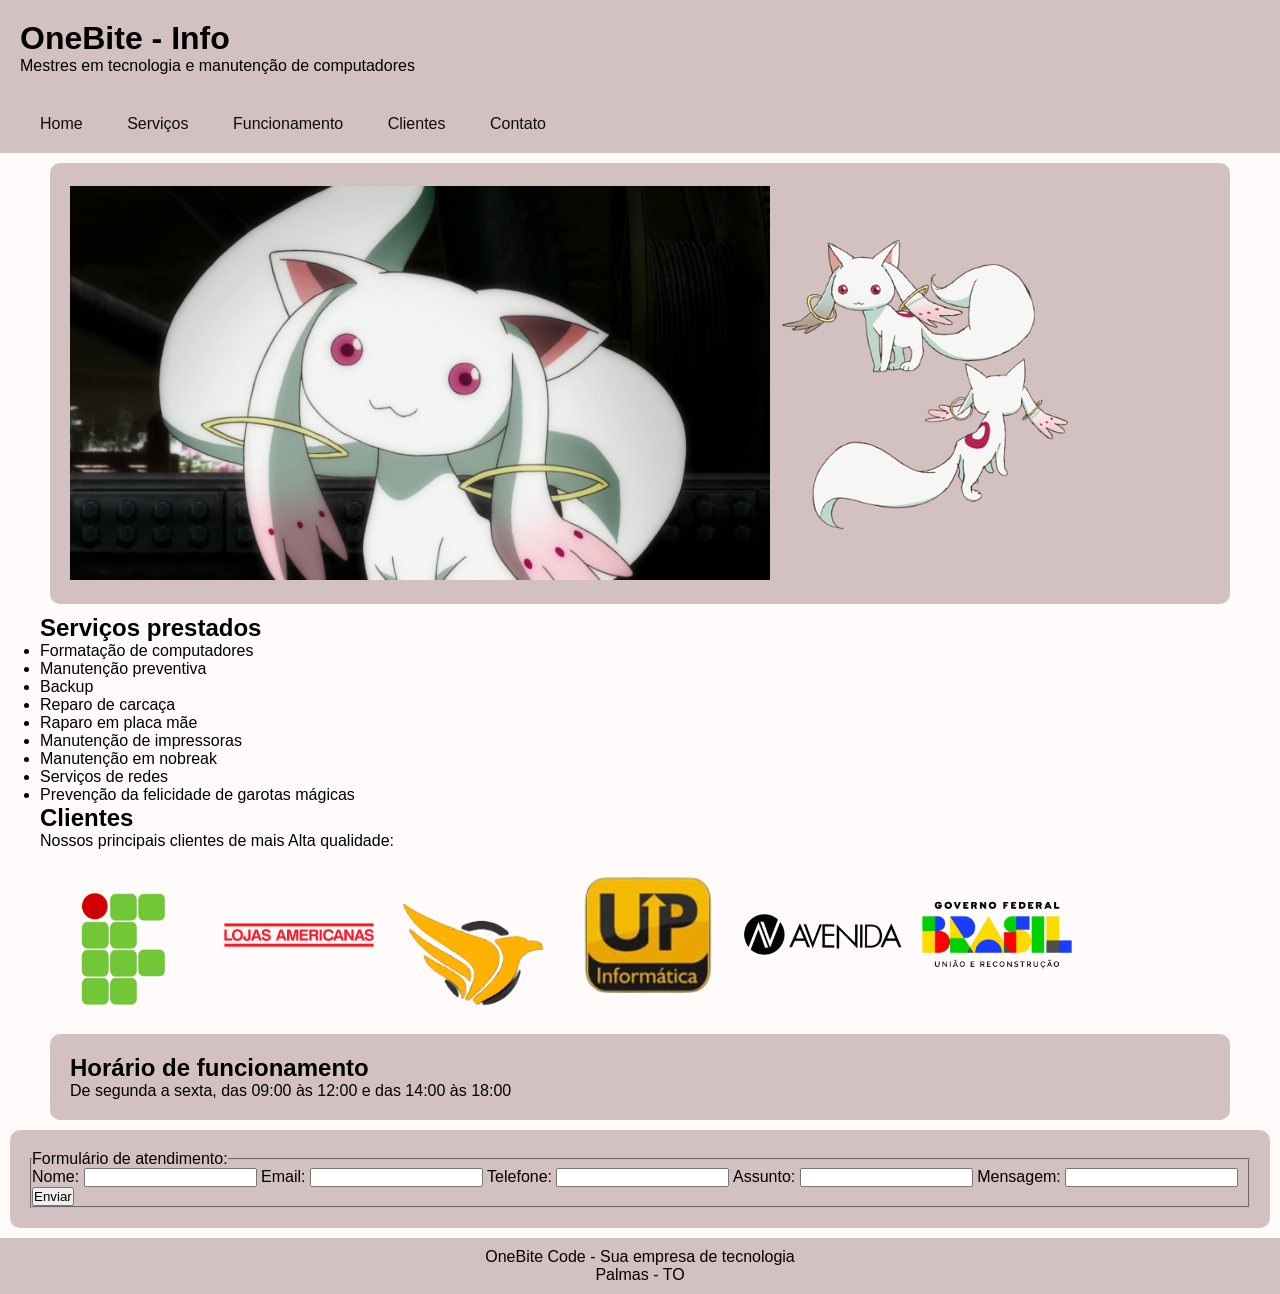
<file: docs/Projetos/Onebit-4/docs/clientes.html>
<!DOCTYPE html>
<html lang="pt-br">
<head>
  <meta charset="UTF-8">
  <meta name="viewport" content="width=device-width, initial-scale=1.0">
  <link rel="stylesheet" href="estilo/estilo.css">
  <title>OneBite Code - Sua assistência técnica</title>
  <style>
html {scroll-behavior: smooth;  
}


</style>
</head>
<body>
  <header>
    <h1>OneBite - Info</h1>
    <p>Mestres em tecnologia e manutenção de computadores</p>
  </header>

  <nav>
    <ul>
      <li><a href="index.html">Home</a></li>
      <li><a href="#servicos">Serviços</a></li>
      <li><a href="#funcionamento">Funcionamento</a></li>
      <li><a href="#clientes">Clientes</a></li>
      <li><a href="#contato">Contato</a></li>
    </ul>
  </nav>

  <main>
    
    <section id="banner">
      <img src="img/banner.png" alt="Gato Maldito de Madoka Magica (Anime)" width="700" height">
      <img src="img/Kyubey.webp" alt="Gato Maldito de Madoka Magica (Anime)" width="300" height">
    </section>

    <section id="#servicos">
      <h2>Serviços prestados</h2>
      <ul>
        <li>Formatação de computadores</li>
        <li>Manutenção preventiva</li>
        <li>Backup</li>
        <li>Reparo de carcaça</li>
        <li>Raparo em placa mãe</li>
        <li>Manutenção de impressoras</li>
        <li>Manutenção em nobreak</li>
        <li>Serviços de redes</li>
        <li>Prevenção da felicidade de garotas mágicas</li>
      </ul>
    </section>

   <main>

   <section>

   </section>

   <section id="#clientes">

        <h2>Clientes</h2>
        <p>Nossos principais clientes de mais Alta qualidade:</p> 

        <sectsion>

         <img src="img/Ifto.png" alt="Logo IFTO" width="170"> 

         <img src="img/Logo Lojas Americanas.png" alt="Logo Lojas Americanas" width="170">

         <img src="img/StarTeq Loja Informática Logo.png" alt="Logo StarTeq ( Logo Loja Informática )" width="170">

         <img src="img/UpInfinito Logo.png" alt="Logo UpInfinito ( Loja de Informática )" width="170">

         <img src="img/Avenida Loja.png" alt="Logo Loja de roupas Avenida" width=170">

         <img src="img/Governo Federal Logo.png" alt="" width="170">
         
        </section>

   </section>

  </main>

    <section id="funcionamento">
      <h2>Horário de funcionamento</h2>
      <p>De segunda a sexta, das 09:00 às 12:00 e das 14:00 às 18:00</p>
    </section>

  </main>
  
    <section id="contato"

      <form action="" method="post">

        <fieldset>

          <legend> Formulário de atendimento: </legend>

          <label for="name">Nome:</label>

          <input type="text" name="name" id="name"> 

          <label for="email">Email:</label>

          <input type="email" name="email" id="email">

          <label for="telefone">Telefone:</label>

          <input type="tel" name="telefone" id="telefone">

         <label for="assunto">Assunto:</label>

          <input type="text" name="assunto" id="assunto">

         <label for="mensagem">Mensagem:</label>

         <input type="text" name="mensagem" id="assunto">

         <input type="button" value="Enviar">
    

    </fieldset>

  </form>

 </section>

  <footer>
   
    <p>
      OneBite Code - Sua empresa de tecnologia <br>
      Palmas - TO
    </p>

  </footer>

</body>
</html>
</file>
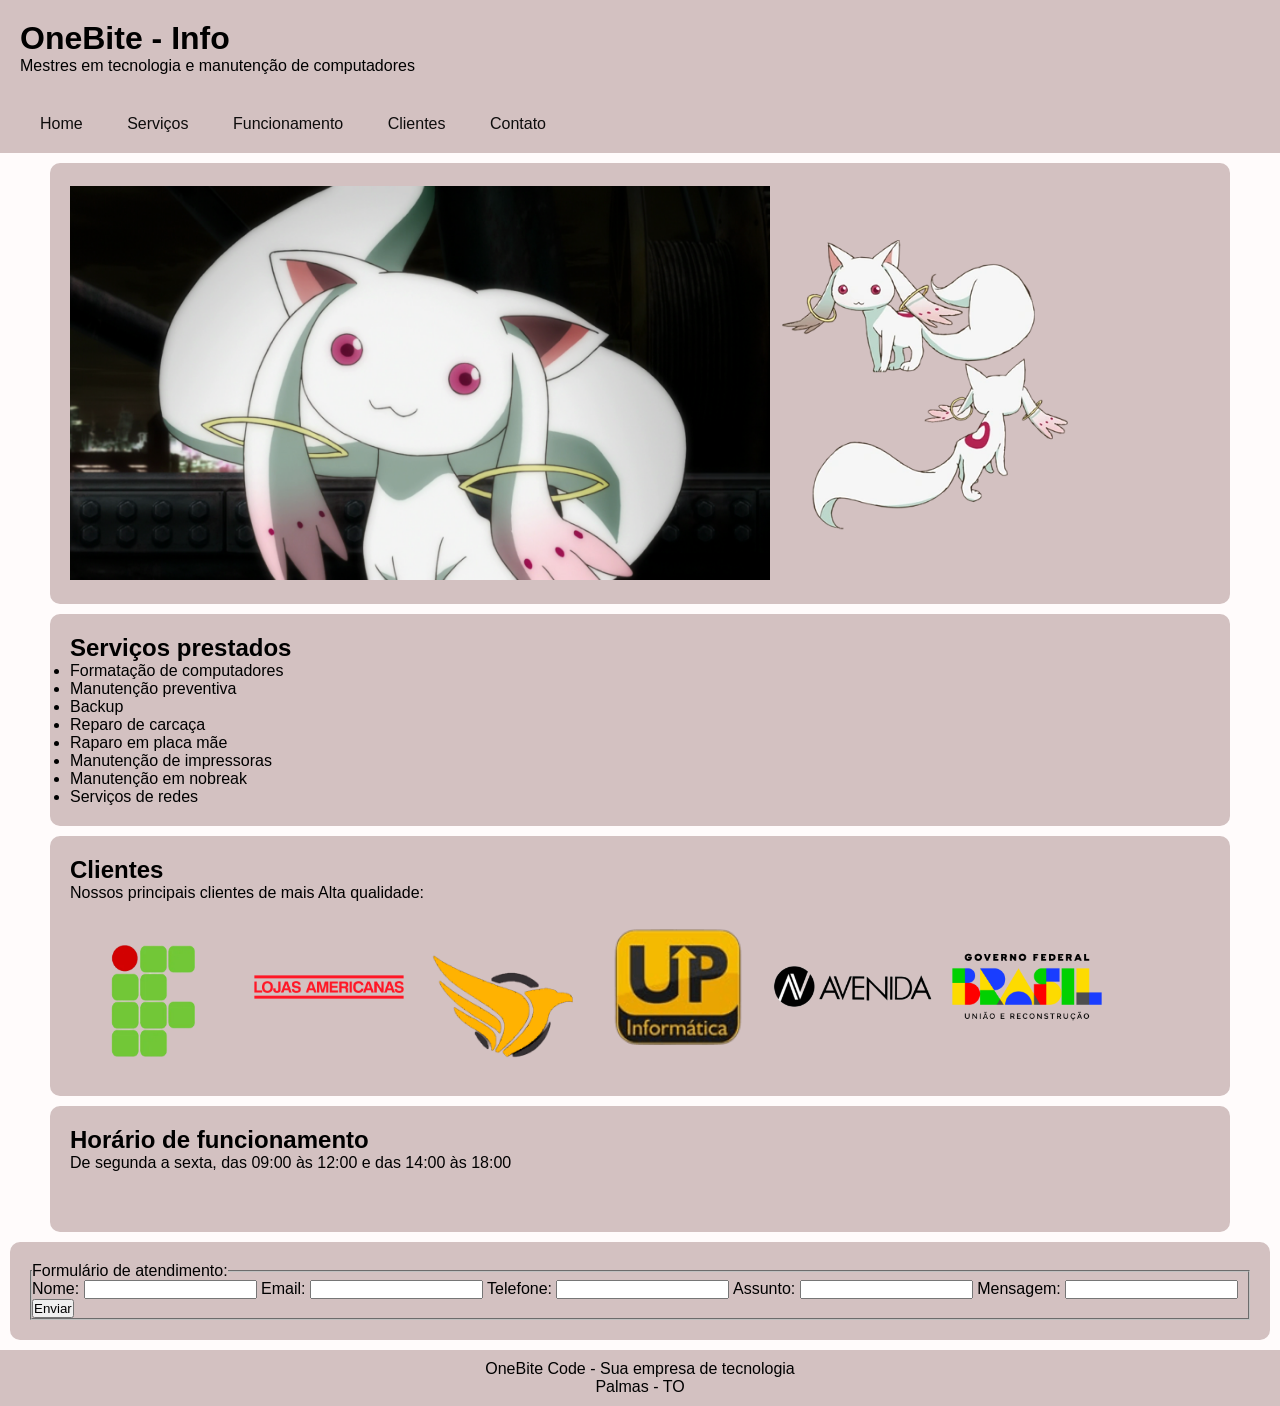
<file: docs/Projetos/Onebit-4/docs/contato.html>
<!DOCTYPE html>
<html lang="pt-br">
<head>
  <meta charset="UTF-8">
  <meta name="viewport" content="width=device-width, initial-scale=1.0">
  <link rel="stylesheet" href="estilo/estilo.css">
  <title>OneBite Code - Sua assistência técnica</title>
  <style>
html {scroll-behavior: smooth;  
}


</style>
</head>
<body>
  <header>
    <h1>OneBite - Info</h1>
    <p>Mestres em tecnologia e manutenção de computadores</p>
  </header>

  <nav>
    <ul>
      <li><a href="#index.html">Home</a></li>
      <li><a href="#servicos">Serviços</a></li>
      <li><a href="#funcionamento">Funcionamento</a></li>
      <li><a href="#clientes">Clientes</a></li>
      <li><a href="#contato">Contato</a></li>
    </ul>
  </nav>

  <main>
    
    <section id="banner">
      <img src="img/banner.png" alt="Gato Maldito de Madoka Magica (Anime)" width="700" height">
      <img src="img/Kyubey.webp" alt="Gato Maldito de Madoka Magica (Anime)" width="300" height">
    </section>

 

    <section id="servicos">
      <h2>Serviços prestados</h2>
      <ul>
        <li>Formatação de computadores</li>
        <li>Manutenção preventiva</li>
        <li>Backup</li>
        <li>Reparo de carcaça</li>
        <li>Raparo em placa mãe</li>
        <li>Manutenção de impressoras</li>
        <li>Manutenção em nobreak</li>
        <li>Serviços de redes</li>
      </ul>
    </section>

   <main>

   <section>

   </section>

   <section id="clientes">

       <h2>Clientes</h2>
       <p>Nossos principais clientes de mais Alta qualidade:</p> 

       <section>

        <img src="img/Ifto.png" alt="Logo IFTO" width="170"> 

       <img src="img/Logo Lojas Americanas.png" alt="Logo Lojas Americanas" width="170">

       <img src="img/StarTeq Loja Informática Logo.png" alt="Logo StarTeq ( Logo Loja Informática )" width="170">

       <img src="img/UpInfinito Logo.png" alt="Logo UpInfinito ( Loja de Informática )" width="170">

       <img src="img/Avenida Loja.png" alt="Logo Loja de roupas Avenida" width=170">

       <img src="img/Governo Federal Logo.png" alt="" width="170">
         
       </section>

  </section>

  </main>

    <section id="funcionamento">

      <h2>Horário de funcionamento</h2>

      <p>De segunda a sexta, das 09:00 às 12:00 e das 14:00 às 18:00</p>

      <nav>


      </nav>
    </section>

  </main>




    <section id="contato"

      <form action="" method="post">

        <fieldset>

          <legend> Formulário de atendimento: </legend>

          <label for="name">Nome:</label>

          <input type="text" name="name" id="name"> 

          <label for="email">Email:</label>

          <input type="email" name="email" id="email">

          <label for="telefone">Telefone:</label>

          <input type="tel" name="telefone" id="telefone">

         <label for="assunto">Assunto:</label>

          <input type="text" name="assunto" id="assunto">

         <label for="mensagem">Mensagem:</label>

         <input type="text" name="mensagem" id="assunto">

         <input type="button" value="Enviar">
    

    </fieldset>

  </form>

 </section>

  <footer>
   
    <p>
      OneBite Code - Sua empresa de tecnologia <br>
      Palmas - TO
    </p>

  </footer>

</body>

</html>
</file>
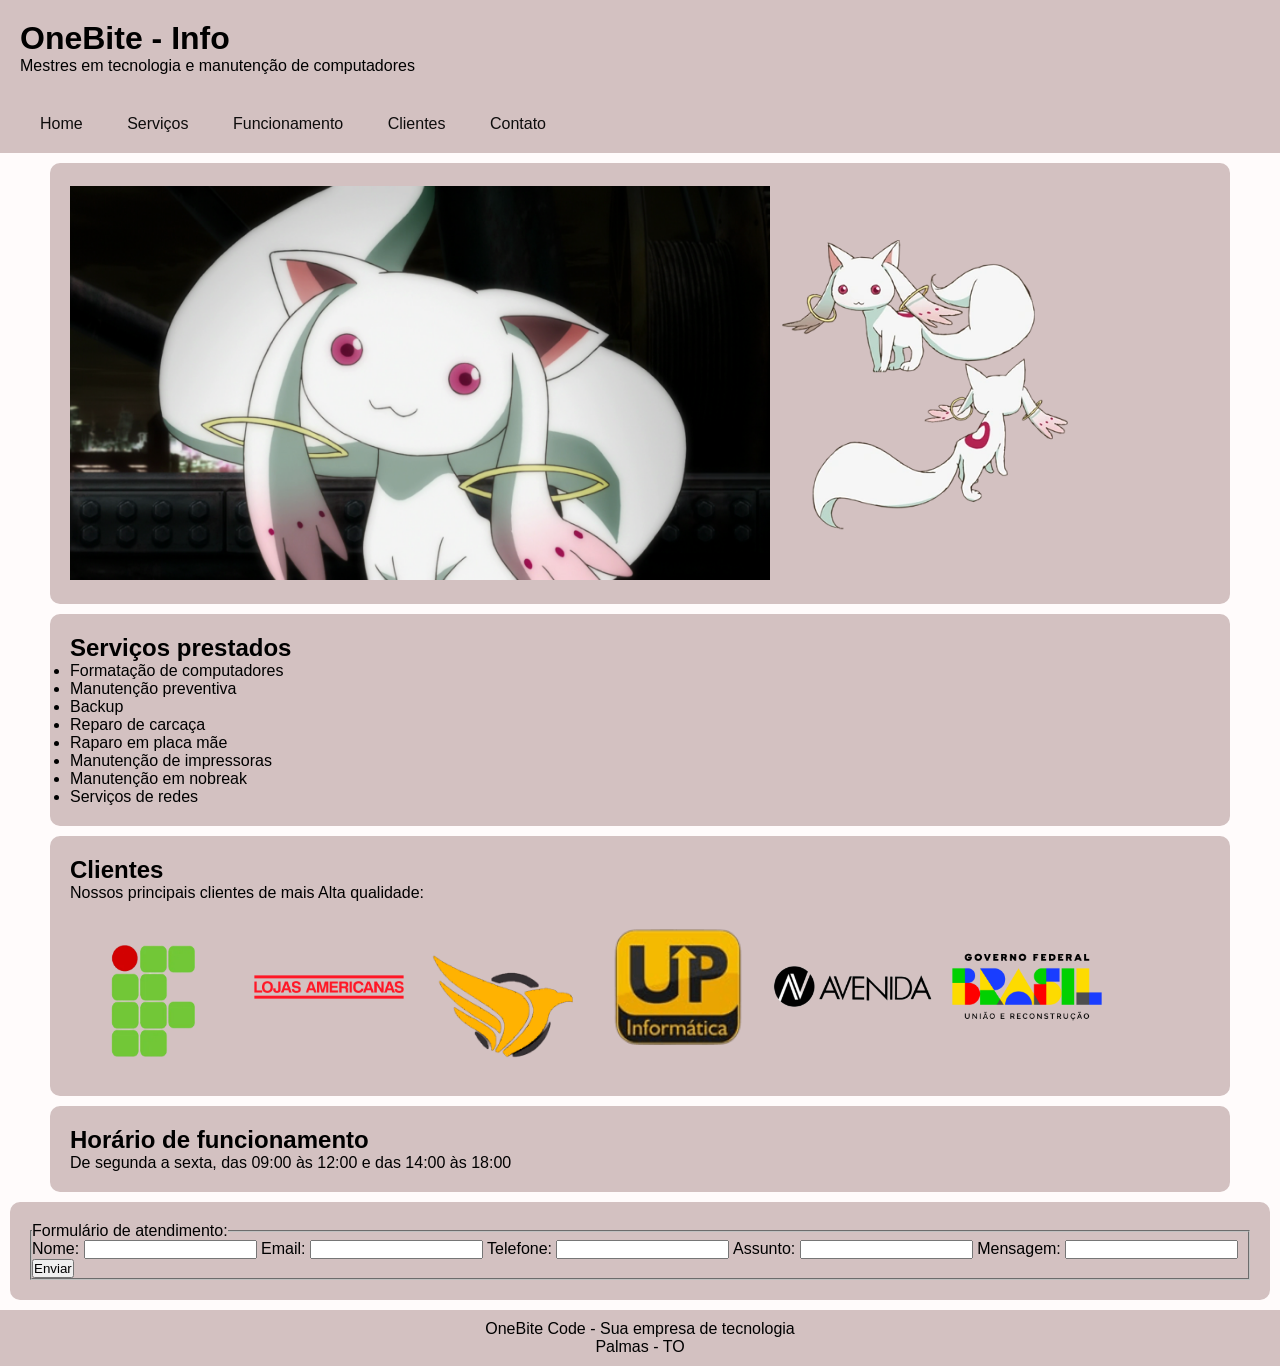
<file: docs/Projetos/Onebit-4/docs/funcionamento.html>
<!DOCTYPE html>
<html lang="pt-br">
<head>
  <meta charset="UTF-8">
  <meta name="viewport" content="width=device-width, initial-scale=1.0">
  <link rel="stylesheet" href="estilo/estilo.css">
  <title>OneBite Code - Sua assistência técnica</title>
  <style>
html {scroll-behavior: smooth;  
}


</style>
</head>
<body>
  <header>
    <h1>OneBite - Info</h1>
    <p>Mestres em tecnologia e manutenção de computadores</p>
  </header>

  <nav>
    <ul>
      <li><a href="#index.html">Home</a></li>
      <li><a href="#servicos">Serviços</a></li>
      <li><a href="#funcionamento">Funcionamento</a></li>
      <li><a href="#clientes">Clientes</a></li>
      <li><a href="#contato">Contato</a></li>
    </ul>
  </nav>

  <main>
    
    <section id="banner">
      <img src="img/banner.png" alt="Gato Maldito de Madoka Magica (Anime)" width="700" height">
      <img src="img/Kyubey.webp" alt="Gato Maldito de Madoka Magica (Anime)" width="300" height">
    </section>

 

    <section id="servicos">
      <h2>Serviços prestados</h2>
      <ul>
        <li>Formatação de computadores</li>
        <li>Manutenção preventiva</li>
        <li>Backup</li>
        <li>Reparo de carcaça</li>
        <li>Raparo em placa mãe</li>
        <li>Manutenção de impressoras</li>
        <li>Manutenção em nobreak</li>
        <li>Serviços de redes</li>
      </ul>
    </section>

   <main>

   <section>

   </section>

   <section id="clientes">

        <h2>Clientes</h2>
        <p>Nossos principais clientes de mais Alta qualidade:</p> 

        <section>

         <img src="img/Ifto.png" alt="Logo IFTO" width="170"> 

         <img src="img/Logo Lojas Americanas.png" alt="Logo Lojas Americanas" width="170">

         <img src="img/StarTeq Loja Informática Logo.png" alt="Logo StarTeq ( Logo Loja Informática )" width="170">

         <img src="img/UpInfinito Logo.png" alt="Logo UpInfinito ( Loja de Informática )" width="170">

         <img src="img/Avenida Loja.png" alt="Logo Loja de roupas Avenida" width=170">

         <img src="img/Governo Federal Logo.png" alt="" width="170">
         
        </section>
   </section>

  </main>


    <section id="funcionamento">
      <h2>Horário de funcionamento</h2>
      <p>De segunda a sexta, das 09:00 às 12:00 e das 14:00 às 18:00</p>
    </section>

  </main>

      <section id="contato"

      <form action="" method="post">

        <fieldset>

          <legend> Formulário de atendimento: </legend>

          <label for="name">Nome:</label>

          <input type="text" name="name" id="name"> 

          <label for="email">Email:</label>

          <input type="email" name="email" id="email">

          <label for="telefone">Telefone:</label>

          <input type="tel" name="telefone" id="telefone">

         <label for="assunto">Assunto:</label>

          <input type="text" name="assunto" id="assunto">

         <label for="mensagem">Mensagem:</label>

        <input type="text" name="mensagem" id="mensagem">

         <input type="button" value="Enviar">
    

    </fieldset>

  </form>

 </section>


  <footer>
   
    <p>

      OneBite Code - Sua empresa de tecnologia <br>
      Palmas - TO
    </p>

  </footer>

</body>
</html>
</file>
<file: docs/estilo/estilo.css>
*{
    padding:0;
    margin:0;
}

*, 
*::before,
*::after {

    box-sizing: border-box;
    -webkit-tap-highlight-color: transparent;

}

img {
    width: 100%;
    height: auto;
}

p {
    margin-bottom: 10px;
}

h1 {
    margin-bottom: 10px;
}

h2 {
    margin-bottom: 10px;
}

li {
    margin-bottom: 20px;
}

ul { list-style: none; }


section {
    margin: 20px;
    border: 1px solid white;
}

a {
    color: #9e9d9dcc;
    text-decoration: none;
    flex-shrink: 0;
    transition: 0.3s ease;
    display: inline-block   ;
}

a:hover {
    text-decoration: underline;
    color: #833E58;
    transform: scale(1.03);
}

body{
    background-color: rgb(4, 10, 10); 
    color:#ffffff; 
    font-family: 'Courier New', Courier, monospace; 
    font-size: medium;
    background-image: radial-gradient(
    circle,
    rgba(255, 255, 255, 0.50) 1px,
    transparent 1px
    );
    background-size: 20px 20px;
}

.menu {

    font-size: 20px;
    border: 1px solid white;
    padding: 10px;
    text-align: center;
    position: fixed;
    top: 0;
    left: 0;
    width: 100%;
    z-index: 1000;    

}



main{
    max-width: 1200px;
    margin:0 auto;
    padding-top: 55px;
}

#gostos{
    font-size: large;
    background-color: rgb(8, 10, 10);
    padding: 20px;
    border-radius: 10px; 
}

#projetos{
    font-size: large;
    background-color: rgb(8, 10, 10);
    padding: 20px;
    border-radius: 10px; 
    border: 1px solid white;
}

.div-textos-centrais {

    text-align: center;

}

#inicio{
    font-size: large;
    background-color: rgb(8, 10, 10);
    padding: 20px; 
    border-radius: 10px;
    border: 1px solid white;
}

.div-perfil {
    display: flex;
    align-items: flex-start;
    gap: 20px;
}

.perfil-mokou {
    width: 150px;
    height: auto;
    flex-shrink: 0;
    transition: 0.3s ease;
}

.perfil-mokou:hover {
    transform: scale(1.05);
    box-shadow: 4px 4px 50px #eeeded;
}

.texto-perfil-div {
    flex: 1;
}

.imagem-recente {
    border: solid 3px #faf9fa;
    flex-shrink: 0;
    transition: 0.3s ease;
    max-width: 560px;
    width: 100%;
}

.imagem-recente:hover {
    transform: scale(1.01);
    box-shadow: 4px 4px 50px #eeeded;
}

.div-imagem {
    display: flex;
    gap: 20px;
    align-items: flex-start;
}

.div-imagem ul {
    list-style: none;
    padding-left: 0;
}

.div-texto-imagem {
    flex: 1;
    margin: 10px;
    line-height: 1.15;
}

.div-texto-imagem p {margin-bottom: 20px;}

#minhas-redes-sociais{
    font-size: large;
    background-color: rgb(8, 10, 10);
    margin: 10px; 
    padding: 20px; 
    border-radius: 10px; 
}

footer{
    font-size: large;
    background-color: rgb(8, 10, 10);
    padding: 10px;
    text-align: center; 
    border: 1px solid white;   
}

#footer-nav{
    background-color: rgb(8, 10, 10);
    padding: 10px;
    font-size: 20px;
}

nav{
    background-color: rgb(8, 10, 10);
    border: solid 1px #faf9fa;    
}

nav ul {

    display:flex;
    flex-wrap: wrap;
    justify-content: center; 
    gap: 10px;
    list-style: none;
  
}

nav ul li{
    margin: 10px;
}

nav ul li a{
    text-decoration: none; 
    color: #9e9d9dcc;
}

nav ul li a:hover{
    text-decoration: underline; 
    color: #833E58;
}

section ul {
padding-left: 20px;
}

html {
    scrollbar-width:auto;
    scrollbar-color:#faf9fa;
}

::-webkit-scrollbar {
    width: 8px;
}

::-webkit-scrollbar-track {
    background: rgb(8, 10, 10);
    border-radius: 1;
    border: solid 1px #faf9fa;
}

::-webkit-scrollbar-thumb {
    background:#faf9fa;
    border-radius: 10px;
    border: solid 0.5px black;
}

@media (max-width: 1024px) {

    .div-perfil {
        flex-direction: column;
        align-items: center;
        text-align: center;
    }

    .div-imagem {
        flex-direction: column;
        align-items: center;
    }

    .perfil-mokou {width: 120px; }

    .imagem-recente {
        align-items: center;
        height: auto;
    }

    section {
        margin: 10px;}

    nav ul li {
        margin: 5px; 
    }

    .menu {

        font-size: 15px;
        padding: 8px;

    }

     nav,
     #footer-nav {font-size: 15px;}

    h1 {font-size: 1.4rem;}
    h2 {font-size: 1.2rem;}
}
</file>
<file: docs/Projetos/Projeto - Mídias/style/style.css>
* {
    padding: 0;
    margin: 0;
}

*, 
*::before, 
*::after {
     box-sizing: border-box;
     -webkit-tap-highlight-color: transparent; 
}

iframe {
    max-width: 560px ;
    aspect-ratio: 16 / 9;
    height:auto ;
}

body {
    background-color: rgb(4, 10, 10);
    font-size: large;
    color: rgb(208, 184, 218); 
    background-color: black;
    font-family: 'Courier New', Courier, monospace;
    background-image: radial-gradient(
    circle,
    rgba(208, 184, 218) 1px,
    transparent 1px
    );
    background-size: 20px 20px;
}

header {
    background-color: rgb(3, 3, 3);
    padding: 20px;
}

main {
    max-width: 1200px;
    margin: 0 auto;   
    padding: 20px;
    display: flex;
    flex-direction: column;
    gap: 30px;
    padding-top: 55px;
    
}

section {
    padding: 20px;
    border-radius: 10px;
    background-color: rgb(8, 10, 10); 
    border: 1px solid rgb(208, 184, 218);
}

nav{
    background-color: rgb(8, 10, 10);
    padding: 10px;
    text-align: center;
    position: fixed;
    top: 0;
    left: 0;
    width: 100%;
    z-index: 1000;
    border: solid 1px rgb(208, 184, 218);
    font-size: 20px; 
}

nav ul { 
    display: flex;
    flex-wrap: wrap;
    justify-content: center;
    gap: 10px;
    padding: 0;
    margin: 0;
}

nav li { 
    
    list-style: none;
    margin: 10px;

}

a {
    color: rgba(165, 131, 180, 0.87);
    text-decoration: none;
    display: inline-block;
    flex-shrink: 0;
    transition: 0.3s ease;
}

a:hover {
    text-decoration: underline;
    color: rgb(220, 173, 238);
    transform: scale(1.03);
}

.div-texto-alinhado {
    text-align: center;
    margin: 5px;
}

#section-topo-main {
    padding: 15px;
    border-radius: 10px;    
}

#primeira-section {
    padding: 15px;
    border-radius: 10px;    
}

#segunda-section {
    padding: 15px;
    border-radius: 10px;    
}

#terceira-section {
    padding: 15px;
    border-radius: 10px;    
}

#quarta-section {
    padding: 15px;
    border-radius: 10px;    
}

#quinta-section {
    padding: 15px;
    border-radius: 10px;    
}

#sexta-section {
    padding: 15px;
    border-radius: 10px;    
}

#setima-section {
    padding: 15px;
    border-radius: 10px;    
}

#header-nav {
    text-align: center;
}

.video {
    max-width: 560px;
    width: 100%;
    height: auto;
    border: 1px solid rgb(208, 184, 218);
    flex-shrink: 0;
    transition: 0.3s ease;
    aspect-ratio: 16 / 9
}

.video:hover {
    transform: scale(1.03);
    box-shadow: 4px 4px 50px #eeeded;
}

audio::-webkit-media-controls-play-button,
     audio::-webkit-media-controls-panel {
        background-color: rgb(208, 184, 218);
        color: #f5efef;
        flex-shrink: 0;
        transition: 0.3s ease;
     }

audio::-webkit-media-controls-play-button,
     audio::-webkit-media-controls-panel:hover {
        transform: scale(1.03);
        box-shadow: 4px 4px 50px #eeeded;
     }

.div-audio {
    display: flex;
    align-items: center;
    justify-content: center;
}

.div-video {
    display: flex;
    gap: 20px;
    align-items: flex-start;
}

.div-texto-video {
    flex: 1;
    margin: 10px;
    line-height: 1.15;
}

::-webkit-scrollbar {
    width: 8px;
}

::-webkit-scrollbar-track {
    background-color: black;
    border-radius: 1px;
    border: solid 1px rgb(208, 184, 218);
}

::-webkit-scrollbar-thumb {
    background: rgb(208, 184, 218);
    border-radius: 10px;
    border: solid 1px rgb(255, 255, 255);
}

html {
    scrollbar-width: auto;
    scrollbar-color: black ;
}

footer{
    font-size: large;
    background-color: rgb(8, 10, 10);
    padding: 10px;
    text-align: center; 
    border: 1px solid white;   
}

#footer-nav{
    background-color: rgb(8, 10, 10);
    padding: 10px;
    font-size: 20px;
}

@media (max-width: 1024px) {

    .div-video {
        flex-direction: column;
        align-items: center;
        text-align: center;
    }

    h1 { font-size: 1.4rem; }
    h2 { font-size: 1.2rem; }

    nav ul {gap: 5px;}

    nav ul li {margin: 5px;}

    nav,
    footer, 
    #header-nav {
        
        font-size: 15px;
        padding: 8px;
    
    } 
}
</file>
<file: docs/Projetos/Onebit-4/docs/estilo/estilo.css>
/* Remove o espaçamento de todo elemento html */
*{
    padding:0;
    margin:0;
}

body{
    background-color:#fffbfb; /* define cor de fundo */
    color:#000000; /* define a cor da fonte */
    font-family:helvetica; /* define a fonte do projeto */
}

header{
    background-color: #d3c1c1ff;
    padding: 20px; /* espaçamento interno do elemento */
}

main{
    max-width: 1200px; /* largura máxima do elemento */
    margin:0 auto; /* margem sup e inf = 0; Margem esq e dir automática*/
}

#banner{
    background-color: #d3c1c1;
    margin: 10px; /* espaçamento externo */
    padding: 20px; /* espaçamento interno */
    border-radius: 10px; /* bordas arredondadas */
}

#servicos{
    background-color: #d3c1c1;
    margin: 10px; /* espaçamento externo */
    padding: 20px; /* espaçamento interno */
    border-radius: 10px; /* bordas arredondadas */
}

#funcionamento{
    background-color: #d3c1c1;
    margin: 10px; /* espaçamento externo */
    padding: 20px; /* espaçamento interno */
    border-radius: 10px; /* bordas arredondadas */
}

#contato{
    background-color: #d3c1c1;
    margin: 10px; /* espaçamento externo */
    padding: 20px; /* espaçamento interno */
    border-radius: 10px; /* bordas arredondadas */
}

#clientes{
    background-color: #d3c1c1;
    margin: 10px; /* espaçamento externo */
    padding: 20px; /* espaçamento interno */
    border-radius: 10px; /* bordas arredondadas */
}



footer{
    background-color: #d3c1c1;
    padding: 10px;
    text-align: center; /* alinha o texto ao centro */
}

/* Formatação do menu de navegação */

nav{
    background-color: #d3c1c1;
    padding: 20px;
}

nav ul li{
    display:inline; /* posiciona itens em linha */
    padding:20px;
}

nav ul li a{
    text-decoration: none; /* remove underline ou formatações no texto */
    color:#000000ef;
}

nav ul li a:hover{
    text-decoration: underline; /* insere underline no texto*/
    color:#2c0000;
}
</file>
